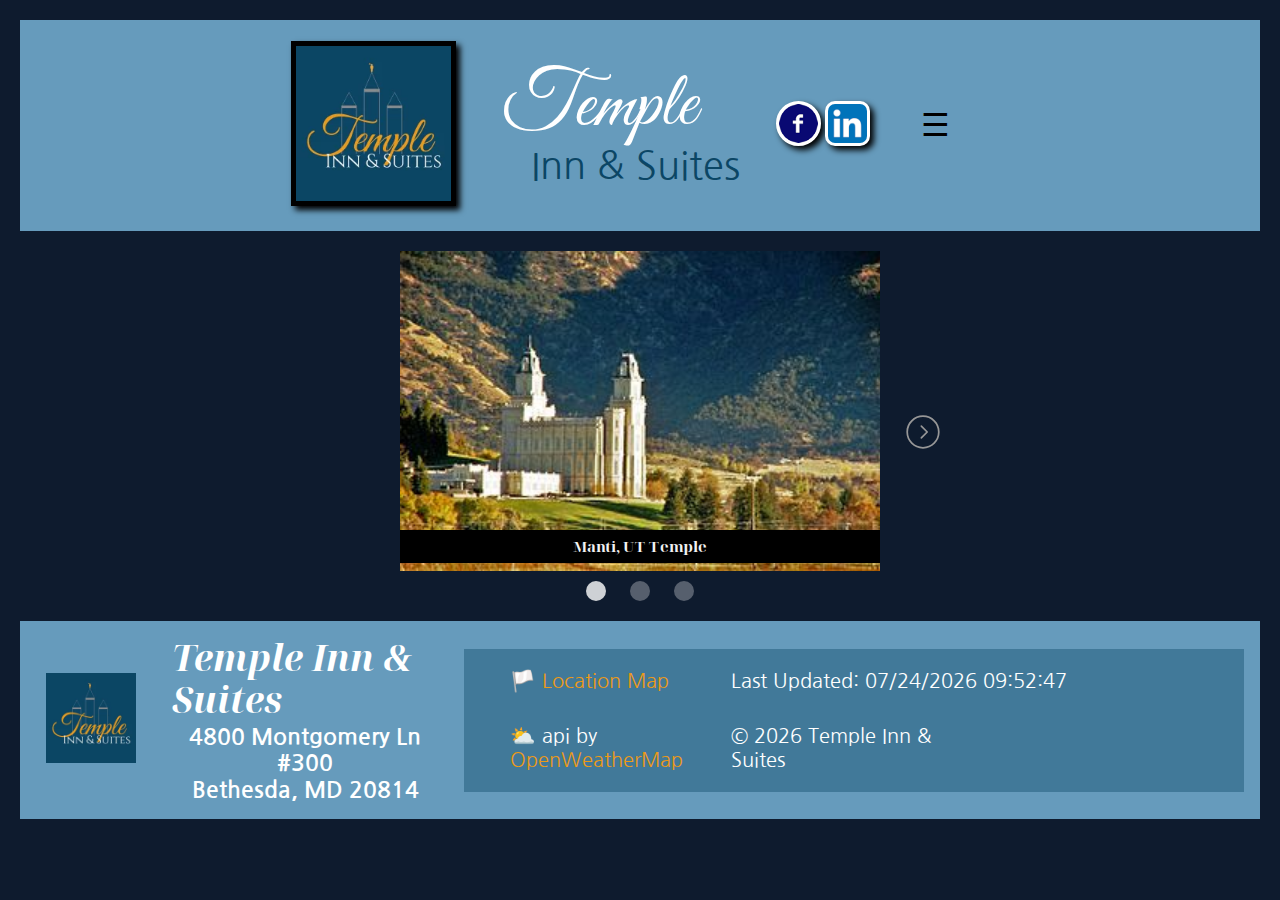
<file: temple/index.html>
<!DOCTYPE html>
<html lang="en-us">
<head>
    <meta charset="UTF-8">
    <meta http-equiv="X-UA-Compatible" content="IE=edge">
    <meta name="viewport" content="width=device-width, initial-scale=1.0">
    <link rel="stylesheet" href="css/normalize.css" />
    <link rel="stylesheet" href="css/small.css" />
    <link rel="stylesheet" href="css/medium.css" />
    <link rel="stylesheet" href="css/large.css" />
    <link rel="preconnect" href="https://fonts.googleapis.com">
    <link rel="preconnect" href="https://fonts.gstatic.com" crossorigin>
    <link href="https://fonts.googleapis.com/css2?family=Nanum+Gothic&family=Noto+Serif+Display:ital,wght@0,400;0,700;1,400;1,600&display=swap" rel="stylesheet">
    <link href="https://fonts.googleapis.com/css2?family=Great+Vibes&display=swap" rel="stylesheet">
    <link rel="icon" href="favicon.ico" type="image/x-icon" />
    <title>Temple Inn & Suites</title>
</head>
<body>
    <header>
        <section id="logo-nav">
            <a href="../temple/index.html">
              <picture id="logo">
                <img
                  src="images/temple-logo.webp"
                  alt="Temple Inn & Suites Logo"
                  width="100"
                />
              </picture>
            </a>
            <div class="title-name">
              <h1>Temple</h1>
              <p>Inn & Suites</p>
            </div>
        <div id="social-media">
          <a href="https://www.facebook.com" target="_blank" class="facebook"
            ><img src="images/facebook-logo.png" alt="facebook logo"
          /></a>
          <a href="https://www.linkedin.com" target="_blank" class="linkedin"
            ><img src="images/linkedin-logo.png" alt="linkedin logo"
          /></a>
        </div>
        <nav id="nav">
          <button id="hamburgerBtn"><span>&#9776;</span><span>&#9932;</span></button>
          <ul id="primaryNav">
            <li class="active"><a href="index.html">Home</a></li>
            <li class="active">
              <a href="temples.html">Temples</a>
            </li>
            <li class="active">
              <a href="reservations.html">Reservations</a>
            </li>
            <li class="active">
              <a href="services.html">Services</a>
            </li>
            <li class="active">
              <a href="contact.html">Contact Us</a>
            </li>
          </ul>
        </nav>
        </section>
    </header>
    <main>
      <div id="carousel-container">
        <div class="carousel">
          <button class="carousel__button carousel__button--left is-hidden">
              <img src="images/leftarrow-gray.svg" alt="Left arrow button">
          </button>
          <div class="carousel__track-container">
              <ul class="carousel__track">
                  <li class="carousel__slide current-slide">
                      <img class="carousel__image" src="images/manti.jpg" alt="Manti, Utah LDS Temple">
                      <div class="text">Manti, UT Temple</div>
                  </li>
                  <li class="carousel__slide current-slide">
                      <img class="carousel__image" src="images/draper.jpg" alt="Draper, Utah LDS Temple">
                      <div class="text">Draper, UT Temple</div>
                  </li>
                  <li class="carousel__slide current-slide">
                      <img class="carousel__image" src="images/salt-lake.jpg" alt="Salt Lake, Utah LDS Temple">
                      <div class="text">Salt Lake, UT Temple</div>
                  </li>
              </ul>
          </div>
          <button class="carousel__button carousel__button--right">
              <img src="images/rightarrow-gray.svg" alt="right arrow button">
          </button>
          <div class="carousel__nav">
              <button class="carousel__indicator current-slide"></button>
              <button class="carousel__indicator"></button>
              <button class="carousel__indicator"></button>
          </div>
        </div>
      </div>

    </main>
    <footer>
      <div id="logo-footer">
        <a href="../temple/index.html">
          <picture id="small-logo">
            <img
              src="images/temple-logo.webp"
              alt="Temple Inn & Suites Logo"
              width="100"
            />
          </picture>
        </div>
        </a>
        <div class="footer-title">
          <p class="footer-name">Temple Inn & Suites</p>
          <p class="footer-address">4800 Montgomery Ln #300</p>
          <p class="footer-address">Bethesda, MD  20814</p>
        </div>
        <div id="footer-extras">
          <p><a class="location" target="_blank" href="https://www.google.com/maps/place/4800+Montgomery+Ln+%23300,+Bethesda,+MD+20814/@38.9832559,-77.0977258,17z/data=!3m1!4b1!4m5!3m4!1s0x89b7c97b6b8f21f1:0x9a0b3cde14da0a60!8m2!3d38.9832518!4d-77.0955318">🏳️ Location Map</a></p>
          <div id="lastModified"></div>
          <p>⛅ api by <a class="api-credit" target="_blank" href="https://openweathermap.org/">OpenWeatherMap</a></p> 
          <div class="copywrite-footer">
            &copy; <span id="currentyear"></span> Temple Inn & Suites
          </div>
        </div>
    </footer>
    <script src="js/script.js"></script>
    <script src="js/slideshow.js"></script>
</body>
</html>
</file>
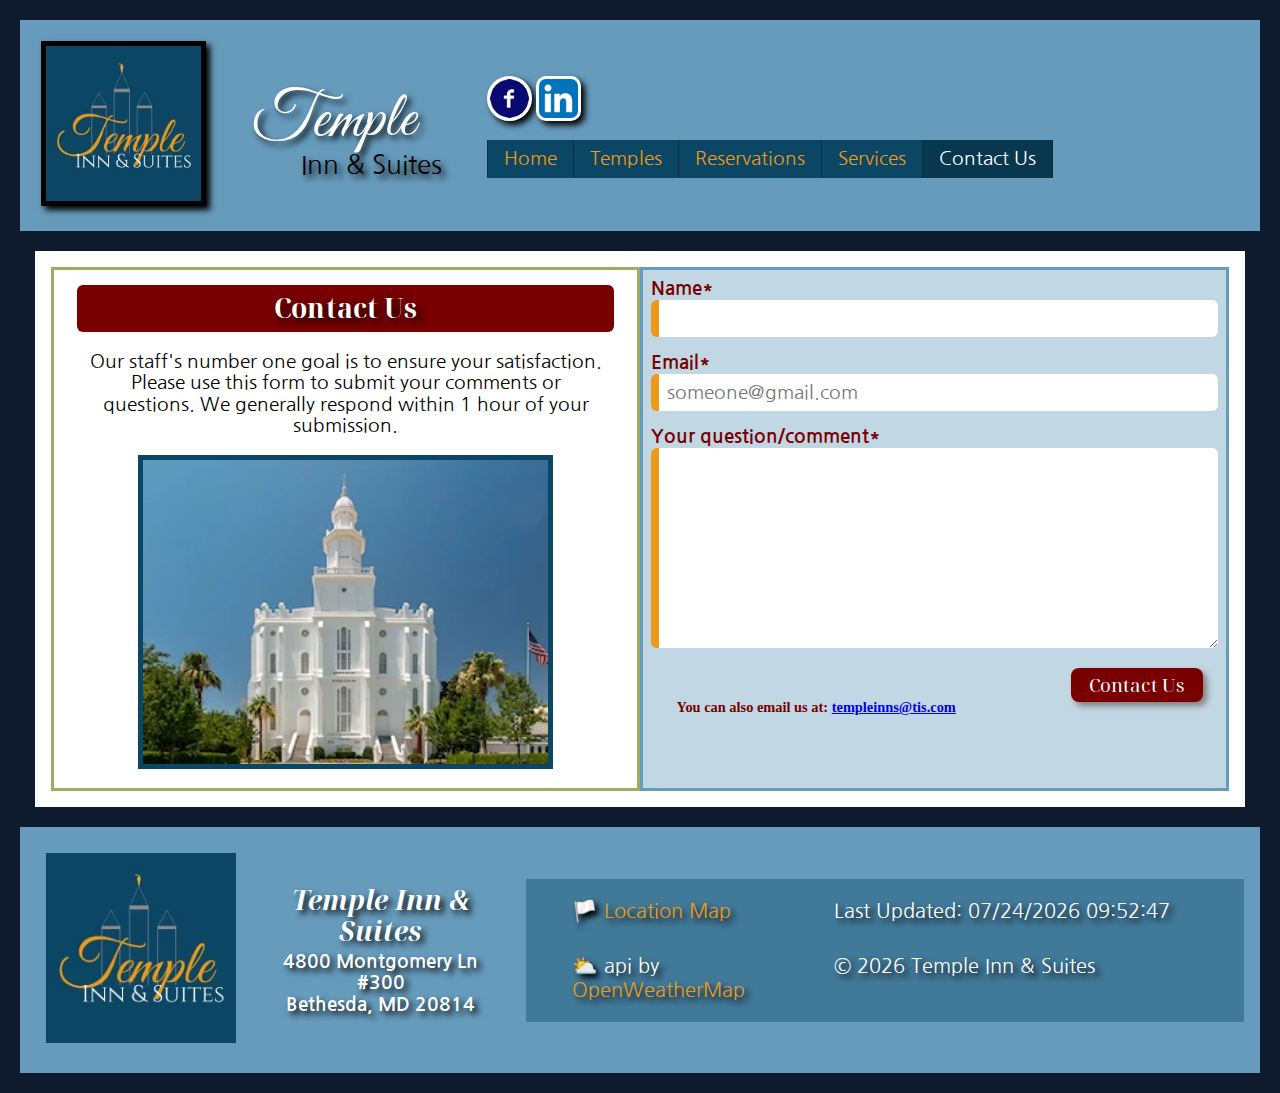
<file: contact.html>
<!DOCTYPE html>
<html lang="en-us">
  <head>
    <meta charset="UTF-8" />
    <meta http-equiv="X-UA-Compatible" content="IE=edge" />
    <meta name="viewport" content="width=device-width, initial-scale=1.0" />
    <meta name="description" content="Temple Inn & Suites is a hotel chain catering to LDS temple patrons and their families" />
    <link rel="stylesheet" href="css/normalize.css" />
    <link rel="stylesheet" href="css/small.css" />
    <link rel="stylesheet" href="css/medium.css" />
    <link rel="stylesheet" href="css/large.css" />
    <link rel="preconnect" href="https://fonts.googleapis.com" />
    <link rel="preconnect" href="https://fonts.gstatic.com" crossorigin />
    <link
      href="https://fonts.googleapis.com/css2?family=Nanum+Gothic&family=Noto+Serif+Display:ital,wght@0,400;0,700;1,400;1,600&display=swap"
      rel="stylesheet"
    />
    <link
      href="https://fonts.googleapis.com/css2?family=Great+Vibes&display=swap"
      rel="stylesheet"
    />
    <link rel="icon" href="favicon.ico" type="image/x-icon" />
    <title>Contact Us Temple Inn & Suites</title>
  </head>
  <body>
    <header>
      <section id="logo-nav">
        <a href="index.html">
          <picture id="logo">
            <img
              src="images/temple-logo.webp"
              alt="Temple Inn & Suites Logo"
              width="100"
            />
          </picture>
        </a>
        <div class="title-name">
          <h1>Temple</h1>
          <h2>Inn & Suites</h2>
        </div>
        <div id="social-nav">
          <div id="social-media">
            <a href="https://www.facebook.com" target="_blank" class="facebook"
              ><img src="images/facebook-logo.png" alt="facebook logo"
            /></a>
            <a href="https://www.linkedin.com" target="_blank" class="linkedin"
              ><img src="images/linkedin-logo.png" alt="linkedin logo"
            /></a>
          </div>
          <nav id="nav">
            <button id="hamburgerBtn">
              <span>&#9776;</span><span>&#9932;</span>
            </button>
            <ul id="primaryNav">
              <li class="active"><a href="index.html">Home</a></li>
              <li class="active">
                <a href="temples.html">Temples</a>
              </li>
              <li class="active">
                <a href="reservations.html">Reservations</a>
              </li>
              <li class="active">
                <a href="services.html">Services</a>
              </li>
              <li class="active">
                <a href="contact.html">Contact Us</a>
              </li>
            </ul>
          </nav>
        </div>
      </section>
    </header>
    <main>
      <div class="contact-grid">
        <div class="help-grid">
          <h2 class="help-headline">
            Contact Us
          </h2>
          <p class="help-paragraph">
            Our staff's number one goal is to ensure your satisfaction.  Please use this form to submit your 
            comments or questions.  We generally respond within 1 hour of your submission.
          </p>
          <div class="help-image">
            <img
              src="images/stgeorge-small.webp"
              alt="Pinnacle Chamber Logo" 
              loading="lazy" 
            />
          </div>
        </div>
        <form class="name-form" action="thankyou.html" method="GET">
          <label class="cont-sbmt">Name*
            <input
              type="text"
              name="name"
              id="contact-name"
              required
            />
          </label>
          <label class="cont-sbmt">Email*
            <input
              id="contact-email"
              type="email"
              name="email"
              placeholder="someone@gmail.com"
              required
            />
          </label>
          <label class="cont-sbmt">
            Your question/comment*
            <textarea
              id="contact-question"
              name="question"
              required
            ></textarea>
          </label>
          <div id="contact-submit">
            <button type="submit" name="submit">
              Contact Us
            </button>
          </div>
          <div class="tis-email">
            <p>
              You can also email us at: 
              <a href= "templeinns@tis.com">templeinns@tis.com</a>
            </p>
          </div>
        </form>
      </div>
    </main>
    <footer>
      <div id="logo-footer">
        <a href="index.html">
          <picture id="small-logo">
            <img
              src="images/temple-logo.webp"
              alt="Temple Inn & Suites Logo"
              width="100"
            />
          </picture>
        </a>
      </div>
      <div class="footer-title">
        <p class="footer-name">Temple Inn & Suites</p>
        <p class="footer-address">4800 Montgomery Ln #300</p>
        <p class="footer-address">Bethesda, MD 20814</p>
      </div>
      <div id="footer-extras">
        <p>
          <a
            class="location"
            target="_blank"
            href="https://www.google.com/maps/place/4800+Montgomery+Ln+%23300,+Bethesda,+MD+20814/@38.9832559,-77.0977258,17z/data=!3m1!4b1!4m5!3m4!1s0x89b7c97b6b8f21f1:0x9a0b3cde14da0a60!8m2!3d38.9832518!4d-77.0955318"
            >🏳️ Location Map</a
          >
        </p>
        <div id="lastModified"></div>
        <p>
          ⛅ api by
          <a
            class="api-credit"
            target="_blank"
            href="https://openweathermap.org/"
            >OpenWeatherMap</a
          >
        </p>
        <div class="copywrite-footer">
          &copy; <span id="currentyear"></span> Temple Inn & Suites
        </div>
      </div>
    </footer>
    <script src="js/script.js"></script>
  </body>
</html>
</file>
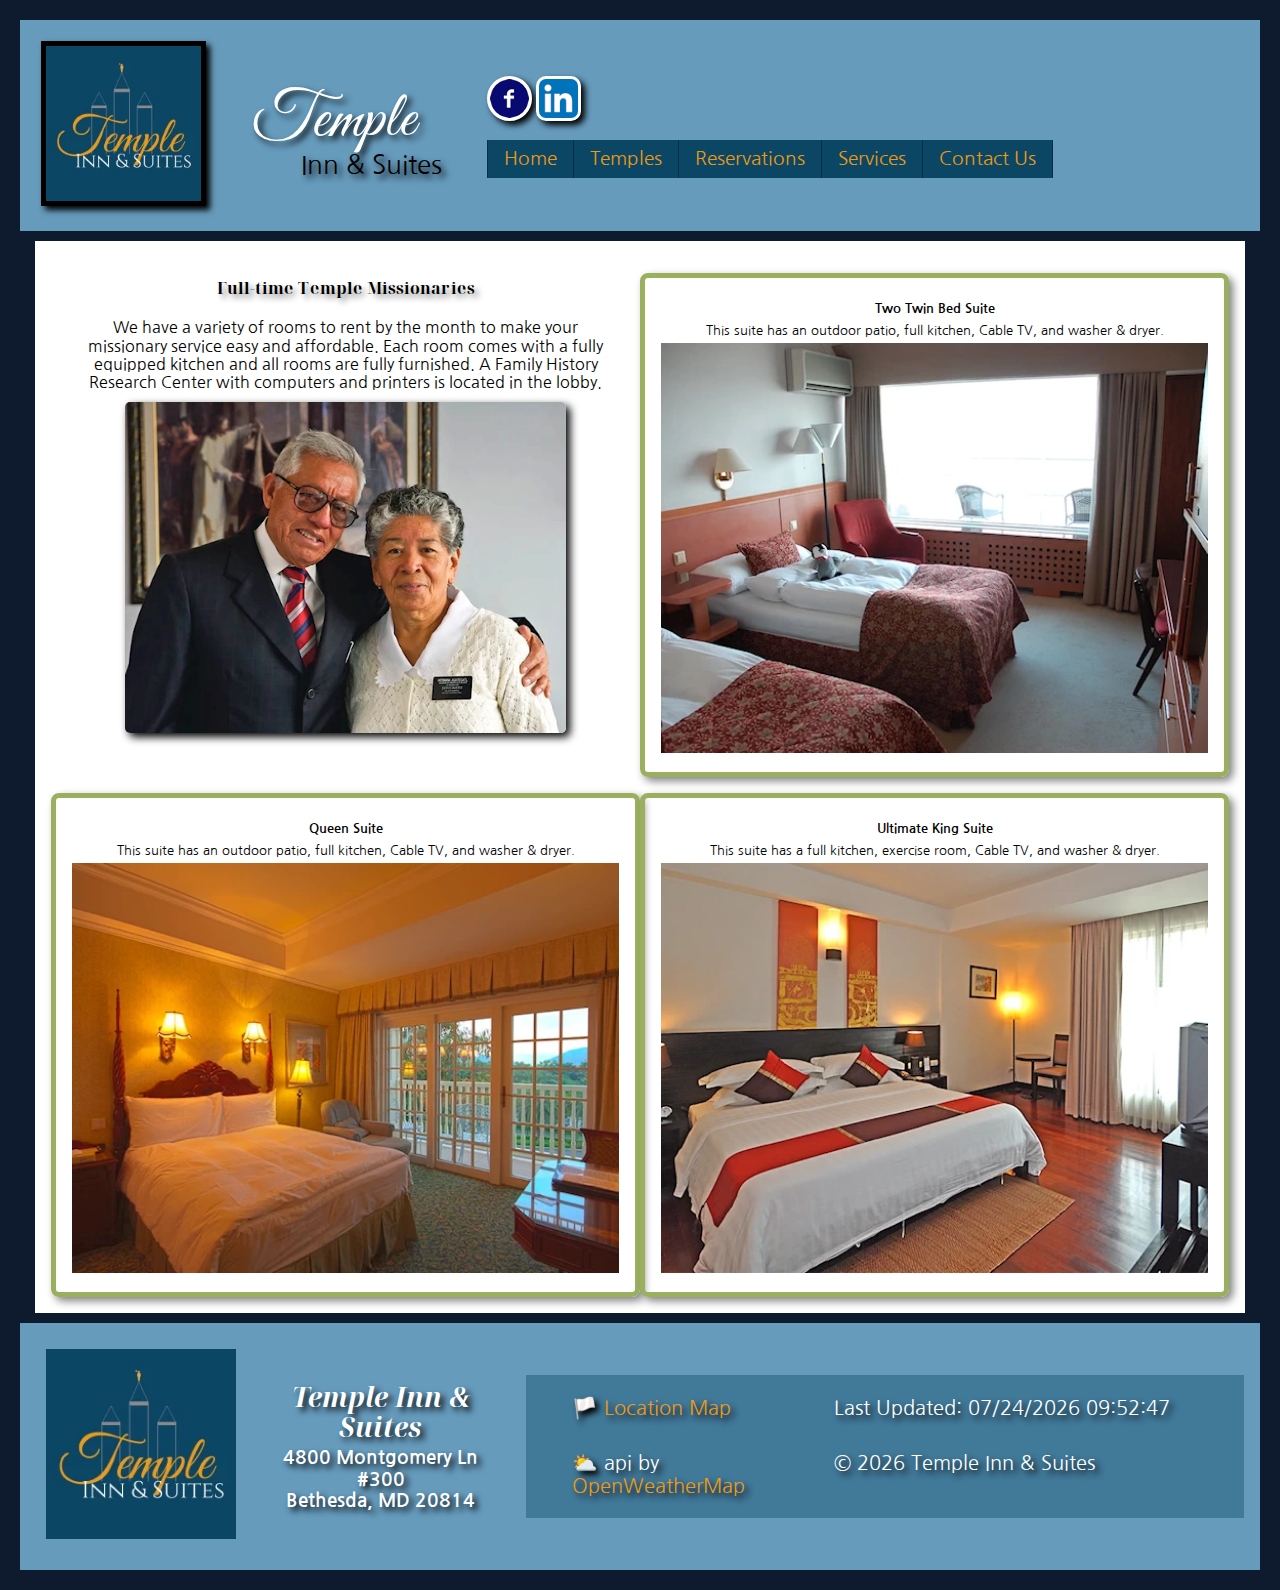
<file: missionary.html>
<!DOCTYPE html>
<html lang="en-us">
  <head>
    <meta charset="UTF-8" />
    <meta http-equiv="X-UA-Compatible" content="IE=edge" />
    <meta name="viewport" content="width=device-width, initial-scale=1.0" />
    <meta name="description" content="Temple Inn & Suites is a hotel chain catering to LDS temple patrons and their families" />
    <link rel="stylesheet" href="css/normalize.css" />
    <link rel="stylesheet" href="css/small.css" />
    <link rel="stylesheet" href="css/medium.css" />
    <link rel="stylesheet" href="css/large.css" />
    <link rel="preconnect" href="https://fonts.googleapis.com" />
    <link rel="preconnect" href="https://fonts.gstatic.com" crossorigin />
    <link
      href="https://fonts.googleapis.com/css2?family=Nanum+Gothic&family=Noto+Serif+Display:ital,wght@0,400;0,700;1,400;1,600&display=swap"
      rel="stylesheet"
    />
    <link
      href="https://fonts.googleapis.com/css2?family=Great+Vibes&display=swap"
      rel="stylesheet"
    />
    <link rel="icon" href="favicon.ico" type="image/x-icon" />
    <title>Missionaries Temple Inn & Suites</title>
  </head>
  <body>
    <header>
      <section id="logo-nav">
        <a href="index.html">
          <picture id="logo">
            <img
              src="images/temple-logo.webp"
              alt="Temple Inn & Suites Logo"
              width="100"
            />
          </picture>
        </a>
        <div class="title-name">
          <h1>Temple</h1>
          <h2>Inn & Suites</h2>
        </div>
        <div id="social-nav">
          <div id="social-media">
            <a href="https://www.facebook.com" target="_blank" class="facebook"
              ><img src="images/facebook-logo.png" alt="facebook logo"
            /></a>
            <a href="https://www.linkedin.com" target="_blank" class="linkedin"
              ><img src="images/linkedin-logo.png" alt="linkedin logo"
            /></a>
          </div>
          <nav id="nav">
            <button id="hamburgerBtn">
              <span>&#9776;</span><span>&#9932;</span>
            </button>
            <ul id="primaryNav">
              <li class="active"><a href="index.html">Home</a></li>
              <li class="active">
                <a href="temples.html">Temples</a>
              </li>
              <li class="active">
                <a href="reservations.html">Reservations</a>
              </li>
              <li class="active">
                <a href="services.html">Services</a>
              </li>
              <li class="active">
                <a href="contact.html">Contact Us</a>
              </li>
            </ul>
          </nav>
        </div>
      </section>
    </header>
    <main>
      <div id="missionary-main">
        <div id="missionary-title">
          <h4>Full-time Temple Missionaries</h4>
          <p>We have a variety of rooms to rent by the month to make your missionary 
            service easy and affordable.  Each room comes with a fully equipped kitchen
            and all rooms are fully furnished. A Family History Research Center with 
            computers and printers is located in the lobby.</p>
          <img src="images/senior-couple.webp" alt="Senior Missionary Couple" hidden>
        </div>
          <section class="suites">
            <h5>Two Twin Bed Suite</h5>
            <p>This suite has an outdoor patio, full kitchen, Cable TV, and washer & dryer.</p>
            <img src="images/twin.webp" alt="Suite room with two separate twin beds.">
          </section>
          <section class="suites">
            <h5>Queen Suite</h5>
            <p>This suite has an outdoor patio, full kitchen, Cable TV, and washer & dryer.</p>
            <img src="images/queen.webp" alt="Suite room with queen bed.">
          </section>
          <section class="suites">
            <h5>Ultimate King Suite</h5>
            <p>This suite has a full kitchen, exercise room, Cable TV, and washer & dryer.</p>
            <img src="images/king.webp" alt="Suite room with king bed.">
          </section>
        
      </div>
    </main>
    <footer>
      <div id="logo-footer">
        <a href="index.html">
          <picture id="small-logo">
            <img
              src="images/temple-logo.webp"
              alt="Temple Inn & Suites Logo"
              width="100"
            />
          </picture>
        </a>
      </div>
      <div class="footer-title">
        <p class="footer-name">Temple Inn & Suites</p>
        <p class="footer-address">4800 Montgomery Ln #300</p>
        <p class="footer-address">Bethesda, MD 20814</p>
      </div>
      <div id="footer-extras">
        <p>
          <a
            class="location"
            target="_blank"
            href="https://www.google.com/maps/place/4800+Montgomery+Ln+%23300,+Bethesda,+MD+20814/@38.9832559,-77.0977258,17z/data=!3m1!4b1!4m5!3m4!1s0x89b7c97b6b8f21f1:0x9a0b3cde14da0a60!8m2!3d38.9832518!4d-77.0955318"
            >🏳️ Location Map</a
          >
        </p>
        <div id="lastModified"></div>
        <p>
          ⛅ api by
          <a
            class="api-credit"
            target="_blank"
            href="https://openweathermap.org/"
            >OpenWeatherMap</a
          >
        </p>
        <div class="copywrite-footer">
          &copy; <span id="currentyear"></span> Temple Inn & Suites
        </div>
      </div>
    </footer>
    <script src="js/script.js"></script>
  </body>
</html>
</file>
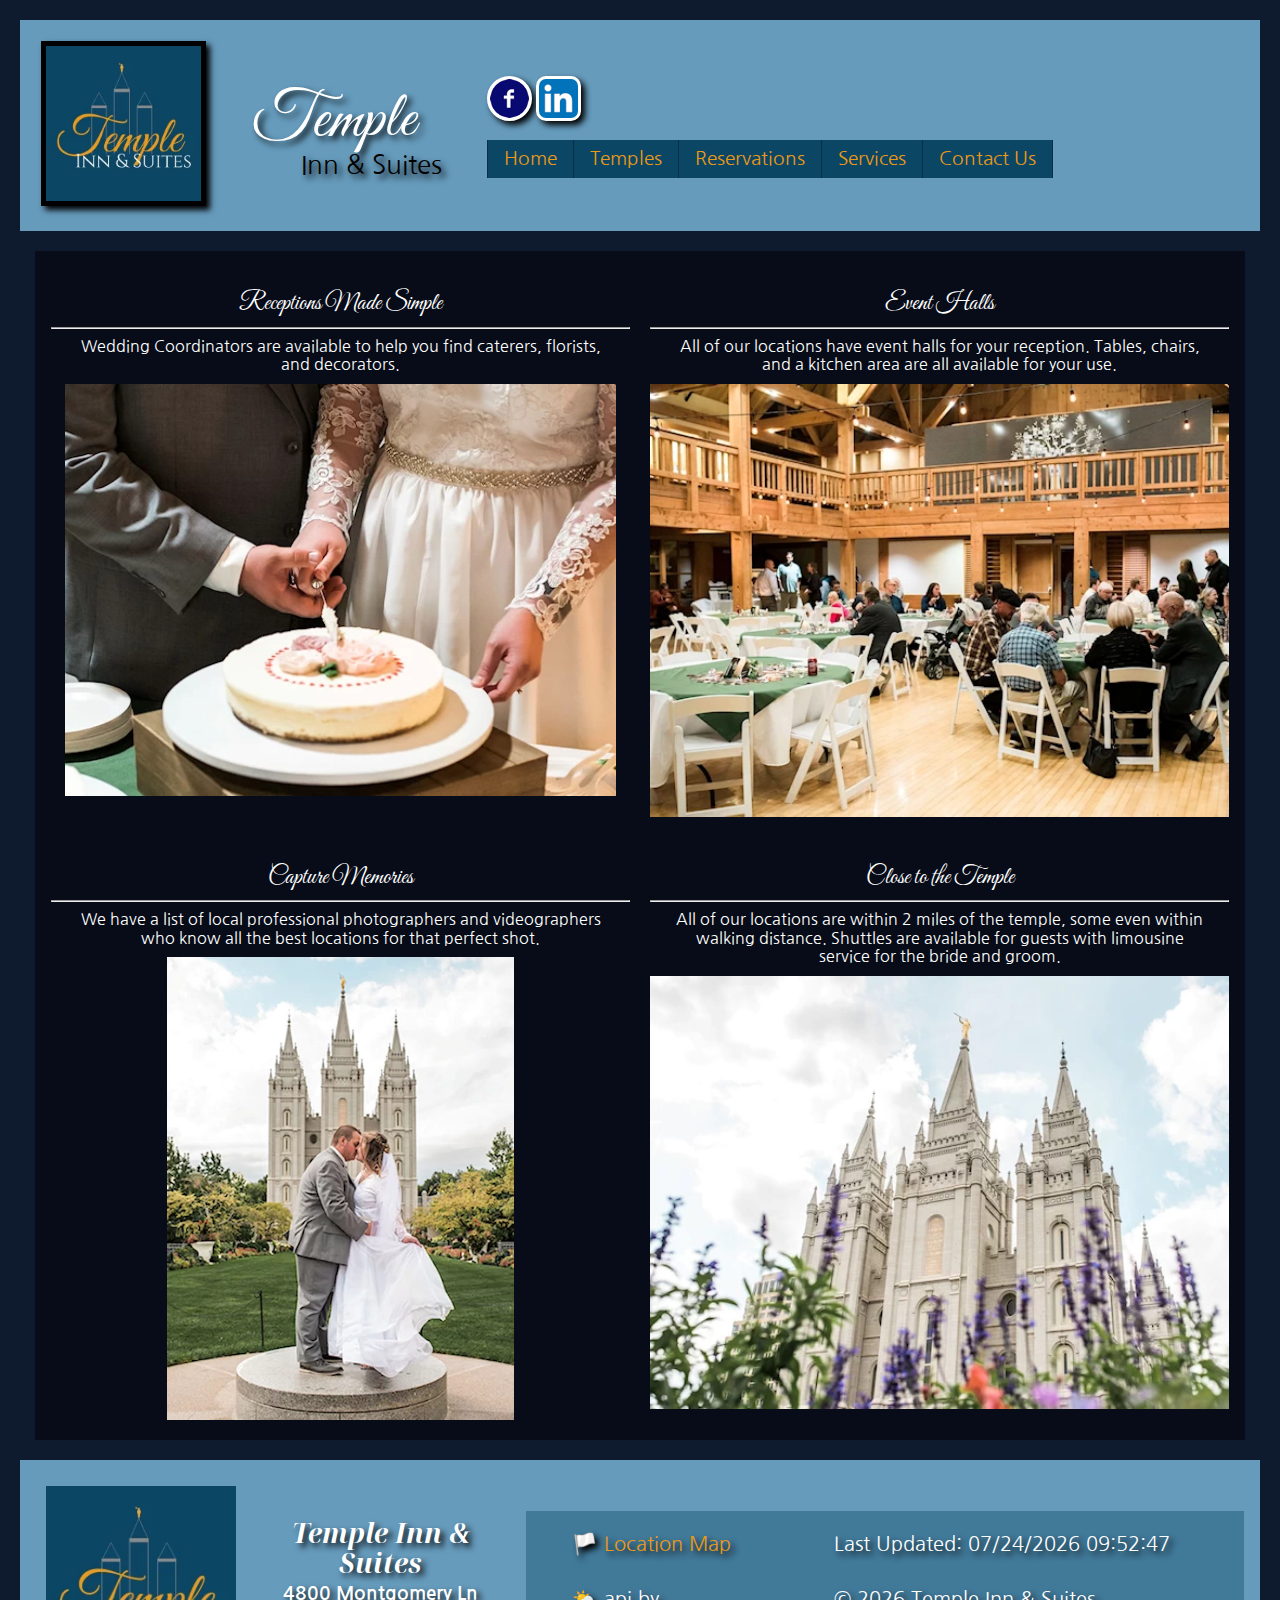
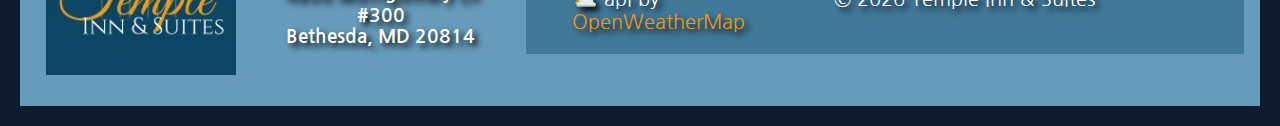
<file: reception.html>
<!DOCTYPE html>
<html lang="en-us">
  <head>
    <meta charset="UTF-8" />
    <meta http-equiv="X-UA-Compatible" content="IE=edge" />
    <meta name="viewport" content="width=device-width, initial-scale=1.0" />
    <meta name="description" content="Temple Inn & Suites is a hotel chain catering to LDS temple patrons and their families" />
    <link rel="stylesheet" href="css/normalize.css" />
    <link rel="stylesheet" href="css/small.css" />
    <link rel="stylesheet" href="css/medium.css" />
    <link rel="stylesheet" href="css/large.css" />
    <link rel="preconnect" href="https://fonts.googleapis.com" />
    <link rel="preconnect" href="https://fonts.gstatic.com" crossorigin />
    <link
      href="https://fonts.googleapis.com/css2?family=Nanum+Gothic&family=Noto+Serif+Display:ital,wght@0,400;0,700;1,400;1,600&display=swap"
      rel="stylesheet"
    />
    <link
      href="https://fonts.googleapis.com/css2?family=Great+Vibes&display=swap"
      rel="stylesheet"
    />
    <link rel="icon" href="favicon.ico" type="image/x-icon" />
    <title>Receptions Temple Inn & Suites</title>
  </head>
  <body>
    <header>
      <section id="logo-nav">
        <a href="index.html">
          <picture id="logo">
            <img
              src="images/temple-logo.webp"
              alt="Temple Inn & Suites Logo"
              width="100"
            />
          </picture>
        </a>
        <div class="title-name">
          <h1>Temple</h1>
          <h2>Inn & Suites</h2>
        </div>
        <div id="social-nav">
          <div id="social-media">
            <a href="https://www.facebook.com" target="_blank" class="facebook"
              ><img src="images/facebook-logo.png" alt="facebook logo"
            /></a>
            <a href="https://www.linkedin.com" target="_blank" class="linkedin"
              ><img src="images/linkedin-logo.png" alt="linkedin logo"
            /></a>
          </div>
          <nav id="nav">
            <button id="hamburgerBtn">
              <span>&#9776;</span><span>&#9932;</span>
            </button>
            <ul id="primaryNav">
              <li class="active"><a href="index.html">Home</a></li>
              <li class="active">
                <a href="temples.html">Temples</a>
              </li>
              <li class="active">
                <a href="reservations.html">Reservations</a>
              </li>
              <li class="active">
                <a href="services.html">Services</a>
              </li>
              <li class="active">
                <a href="contact.html">Contact Us</a>
              </li>
            </ul>
          </nav>
        </div>
      </section>
    </header>
    <main>
        <div id="recep-main">
          <div id="gallery">
            <section id="cake">
              <h3>Receptions Made Simple</h3>
              <hr>
              <p>Wedding Coordinators are available to help you find caterers, florists,
                and decorators.</p>
                <img
                  src="images/cake-large.webp"
                  alt="Couple cutting wedding cake"
                />
              <!-- <picture>
                <source
                  srcset="images/cake-medium.webp"
                  media="(min-width: 512px) and (max-width: 1023px)"
                />
                <source
                  srcset="images/cake-large.webp"
                  media="(min-width: 1024px)"
                />
                <img
                  
                  src="images/cake-small.webp"
                  alt="Couple cutting wedding cake"
                />
              </picture> -->
            </section>
            <section id="hall">
              <h3>Event Halls</h3>
              <hr>
              <p>All of our locations have event halls for your reception.  Tables, chairs,
                and a kitchen area are all available for your use.</p>
              <img
                src="images/hall-large.webp"
                alt="A large reception hall with wedding guests"
              />
                <!-- <picture>
                <source
                  srcset="images/hall-medium.webp"
                  media="(min-width: 512px) and (max-width: 1023px)"
                />
                <source
                  srcset="images/hall-large.webp"
                  media="(min-width: 1024px)"
                />
                <img
                  src="images/hall-small.webp"
                  alt="A large reception hall with wedding guests"
                />
              </picture> -->
            </section>
            <section id="couple">
              <h3>Capture Memories</h3>
              <hr>
              <p>We have a list of local professional photographers and videographers
                who know all the best locations for that perfect shot.</p>
              <img
                src="images/coupleslc-large.webp"
                alt="Newly-married couple in front of the Salt Lake Temple"
              />
                <!-- <picture>
                  <source
                    srcset="images/coupleslc-medium.webp"
                    media="(min-width: 512px) and (max-width: 1023px)"
                  />
                  <source
                    srcset="images/coupleslc-large.webp"
                    media="(min-width: 1024px)"
                  />
                  <img
                    src="images/coupleslc-small.webp"
                    alt="Newly-married couple in front of the Salt Lake Temple"
                  />
                </picture> -->
            </section>
            <section id="temple">
              <h3>Close to the Temple</h3>
              <hr>
              <p>All of our locations are within 2 miles of the temple, some even within 
                walking distance. Shuttles are available for guests with limousine service 
                for the bride and groom.</p>
              <img
                src="images/slc-large.webp"
                alt="Salt Lake Temple with flowers in foreground"
              />
                <!-- <picture>
                <source
                  srcset="images/slc-medium.webp"
                  media="(min-width: 512px) and (max-width: 1023px)"
                />
                <source
                  srcset="images/slc-large.webp"
                  media="(min-width: 1024px)"
                />
                <img
                  src="images/slc-small.webp"
                  alt="Salt Lake Temple with flowers in foreground"
                />
              </picture> -->
            </section>
          </div>
        </div>
    </main>
    <footer>
      <div id="logo-footer">
        <a href="index.html">
          <picture id="small-logo">
            <img
              src="images/temple-logo.webp"
              alt="Temple Inn & Suites Logo"
              width="100"
            />
          </picture>
        </a>
      </div>
      <div class="footer-title">
        <p class="footer-name">Temple Inn & Suites</p>
        <p class="footer-address">4800 Montgomery Ln #300</p>
        <p class="footer-address">Bethesda, MD 20814</p>
      </div>
      <div id="footer-extras">
        <p>
          <a
            class="location"
            target="_blank"
            href="https://www.google.com/maps/place/4800+Montgomery+Ln+%23300,+Bethesda,+MD+20814/@38.9832559,-77.0977258,17z/data=!3m1!4b1!4m5!3m4!1s0x89b7c97b6b8f21f1:0x9a0b3cde14da0a60!8m2!3d38.9832518!4d-77.0955318"
            >🏳️ Location Map</a
          >
        </p>
        <div id="lastModified"></div>
        <p>
          ⛅ api by
          <a
            class="api-credit"
            target="_blank"
            href="https://openweathermap.org/"
            >OpenWeatherMap</a
          >
        </p>
        <div class="copywrite-footer">
          &copy; <span id="currentyear"></span> Temple Inn & Suites
        </div>
      </div>
    </footer>
    <script src="js/script.js"></script>
  </body>
</html>
</file>
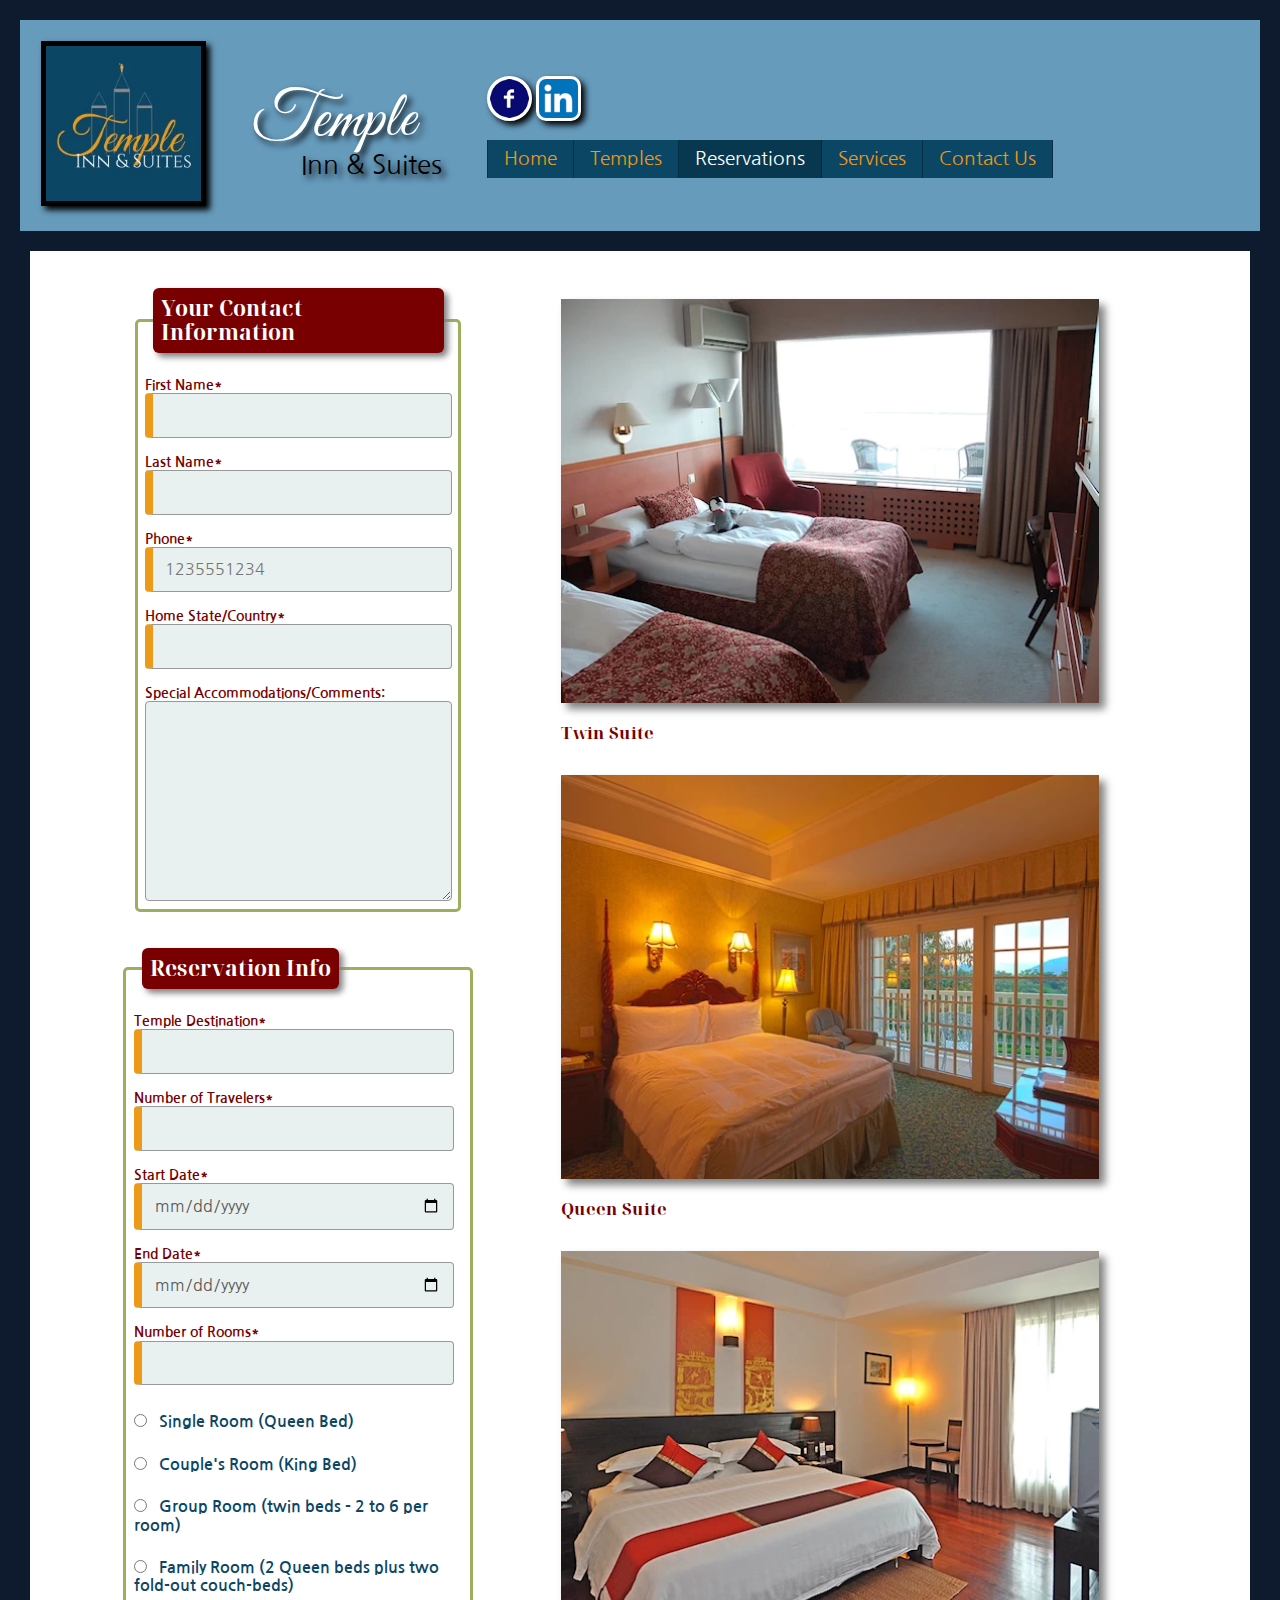
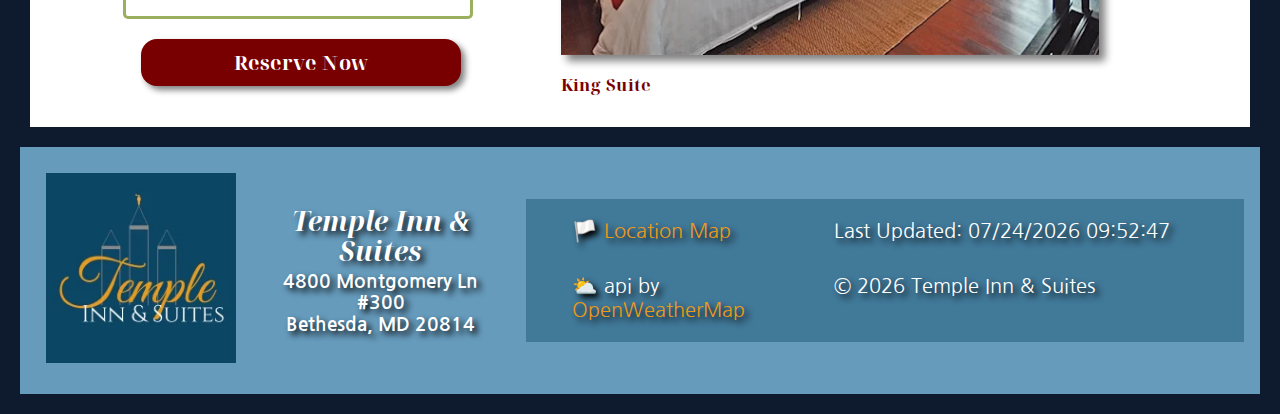
<file: reservations.html>
<!DOCTYPE html>
<html lang="en-us">
  <head>
    <meta charset="UTF-8" />
    <meta http-equiv="X-UA-Compatible" content="IE=edge" />
    <meta name="viewport" content="width=device-width, initial-scale=1.0" />
    <meta name="description" content="Temple Inn & Suites is a hotel chain catering to LDS temple patrons and their families" />
    <link rel="stylesheet" href="css/normalize.css" />
    <link rel="stylesheet" href="css/small.css" />
    <link rel="stylesheet" href="css/medium.css" />
    <link rel="stylesheet" href="css/large.css" />
    <link rel="preconnect" href="https://fonts.googleapis.com" />
    <link rel="preconnect" href="https://fonts.gstatic.com" crossorigin />
    <link
      href="https://fonts.googleapis.com/css2?family=Nanum+Gothic&family=Noto+Serif+Display:ital,wght@0,400;0,700;1,400;1,600&display=swap"
      rel="stylesheet"
    />
    <link
      href="https://fonts.googleapis.com/css2?family=Great+Vibes&display=swap"
      rel="stylesheet"
    />
    <link rel="icon" href="favicon.ico" type="image/x-icon" />
    <title>Reservations Temple Inn & Suites</title>
  </head>
  <body>
    <header>
      <section id="logo-nav">
        <a href="index.html">
          <picture id="logo">
            <img
              src="images/temple-logo.webp"
              alt="Temple Inn & Suites Logo"
              width="100"
            />
          </picture>
        </a>
        <div class="title-name">
          <h1>Temple</h1>
          <h2>Inn & Suites</h2>
        </div>
        <div id="social-nav">
          <div id="social-media">
            <a href="https://www.facebook.com" target="_blank" class="facebook"
              ><img src="images/facebook-logo.png" alt="facebook logo"
            /></a>
            <a href="https://www.linkedin.com" target="_blank" class="linkedin"
              ><img src="images/linkedin-logo.png" alt="linkedin logo"
            /></a>
          </div>
          <nav id="nav">
            <button id="hamburgerBtn">
              <span>&#9776;</span><span>&#9932;</span>
            </button>
            <ul id="primaryNav">
              <li class="active"><a href="index.html">Home</a></li>
              <li class="active">
                <a href="temples.html">Temples</a>
              </li>
              <li class="active">
                <a href="reservations.html">Reservations</a>
              </li>
              <li class="active">
                <a href="services.html">Services</a>
              </li>
              <li class="active">
                <a href="contact.html">Contact Us</a>
              </li>
            </ul>
          </nav>
        </div>
      </section>
    </header>
    <main>
      <form method="get" action="thankyou.html">
        <div id="reserve-main">
          <div id="prim-contact">
            <fieldset>
              <legend>Your Contact Information</legend>
              <label class="top"
                >First Name*<input type="text" name="fname" required
              /></label>
              <label class="top"
                >Last Name*<input type="text" name="lname" required
              /></label>
              <label class="top"
                >Phone*<input
                  type="tel"
                  name="phone"
                  placeholder="1235551234"
                  required
              /></label>
              <label class="top">
                Home State/Country* <input type="text" name="state" required/>
              </label>
              <label class="top"
                >Special Accommodations/Comments:
                <textarea
                  name="special"
                  id="description"
                  cols="30"
                  rows="10"
                ></textarea>
              </label>
            </fieldset>
          </div>
          <div id="reserve-info">
            <fieldset>
              <legend>Reservation Info</legend>
              <label class="top">
                Temple Destination*
                <input type="text" name="temple" required/>
              </label>
              <label class="top">
                Number of Travelers*
                <input type="number" name="occupants" required/>
              </label>
              <label class="top">
                Start Date*
                <input type="date" name="date-start" required>
              </label>
              <label class="top">
                End Date*
                <input type="date" name="date-end" required>
              </label>
              <label class="top">
                Number of Rooms*
                <input type="number" name="rooms" required/>
              </label>
              <div id="room-type">
                <label class="sbs">
                  <input type="radio" name="type-room" value="single"/>
                  <span>Single Room (Queen Bed)</span>
                </label>
                <label class="sbs">
                  <input type="radio" name="type-room" value="couples"/>
                  <span>Couple's Room (King Bed)</span>
                </label>
                <label class="sbs">
                  <input type="radio" name="type-room" value="group"/>
                  <span>Group Room (twin beds - 2 to 6 per room)</span>
                </label>
                <label class="sbs">
                  <input type="radio" name="type-room" value="family"/>
                  <span>Family Room (2 Queen beds plus two fold-out couch-beds)</span>
                </label>
              </div>
            </fieldset>
            <input type="submit" value="Reserve Now" class="submitBtn" />
          </div>
          <div id="room-opts" hidden>
            <div class="room-pics">
              <img src="images/twin.webp" alt="Two twin beds in a room">
              <h3>Twin Suite</h3>
            </div>
            <div class="room-pics">
              <img src="images/queen.webp" alt="Queen bed in a room">
              <h3>Queen Suite</h3>
            </div>
            <div class="room-pics">
              <img src="images/king.webp" alt="King bed in a room">
              <h3>King Suite</h3>
            </div>
          </div>
        </div>
        
      </form>
    </main>
    <footer>
      <div id="logo-footer">
        <a href="index.html">
          <picture id="small-logo">
            <img
              src="images/temple-logo.webp"
              alt="Temple Inn & Suites Logo"
              width="100"
            />
          </picture>
        </a>
      </div>
      <div class="footer-title">
        <p class="footer-name">Temple Inn & Suites</p>
        <p class="footer-address">4800 Montgomery Ln #300</p>
        <p class="footer-address">Bethesda, MD 20814</p>
      </div>
      <div id="footer-extras">
        <p>
          <a
            class="location"
            target="_blank"
            href="https://www.google.com/maps/place/4800+Montgomery+Ln+%23300,+Bethesda,+MD+20814/@38.9832559,-77.0977258,17z/data=!3m1!4b1!4m5!3m4!1s0x89b7c97b6b8f21f1:0x9a0b3cde14da0a60!8m2!3d38.9832518!4d-77.0955318"
            >🏳️ Location Map</a
          >
        </p>
        <div id="lastModified"></div>
        <p>
          ⛅ api by
          <a
            class="api-credit"
            target="_blank"
            href="https://openweathermap.org/"
            >OpenWeatherMap</a
          >
        </p>
        <div class="copywrite-footer">
          &copy; <span id="currentyear"></span> Temple Inn & Suites
        </div>
      </div>
    </footer>
    <script src="js/script.js"></script>
  </body>
</html>
</file>
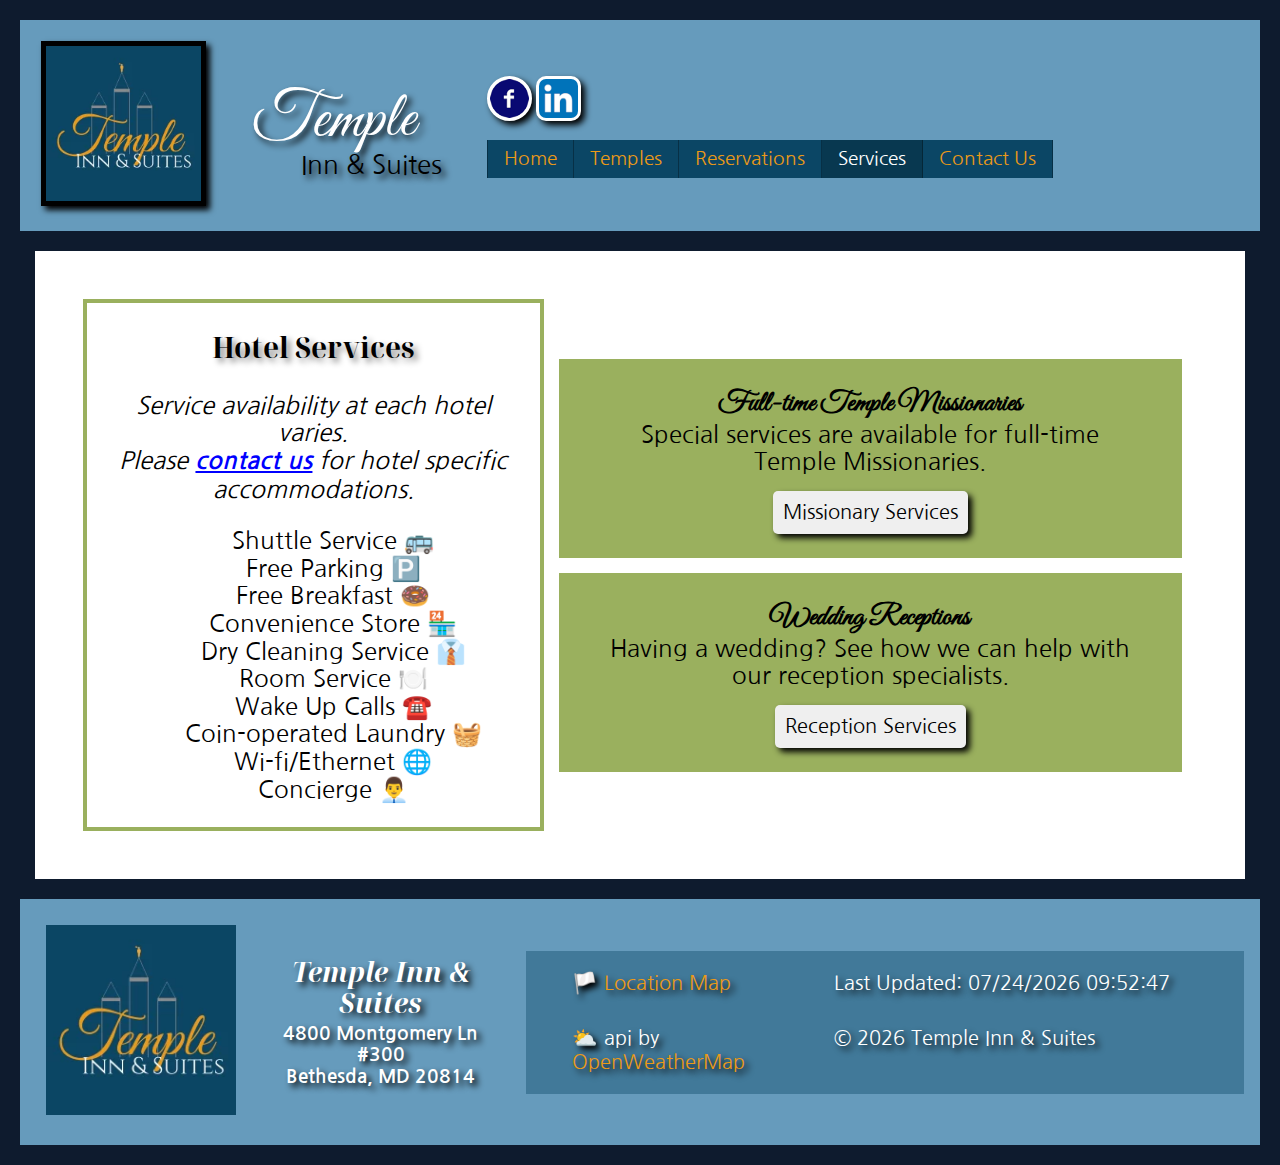
<file: services.html>
<!DOCTYPE html>
<html lang="en-us">
<head>
    <meta charset="UTF-8">
    <meta http-equiv="X-UA-Compatible" content="IE=edge">
    <meta name="viewport" content="width=device-width, initial-scale=1.0">
    <meta name="description" content="Temple Inn & Suites is a hotel chain catering to LDS temple patrons and their families" />
    <link rel="stylesheet" href="css/normalize.css" />
    <link rel="stylesheet" href="css/small.css" />
    <link rel="stylesheet" href="css/medium.css" />
    <link rel="stylesheet" href="css/large.css" />
    <link rel="preconnect" href="https://fonts.googleapis.com">
    <link rel="preconnect" href="https://fonts.gstatic.com" crossorigin>
    <link href="https://fonts.googleapis.com/css2?family=Nanum+Gothic&family=Noto+Serif+Display:ital,wght@0,400;0,700;1,400;1,600&display=swap" rel="stylesheet">
    <link href="https://fonts.googleapis.com/css2?family=Great+Vibes&display=swap" rel="stylesheet">
    <link rel="icon" href="favicon.ico" type="image/x-icon" />
    <title>Services Temple Inn & Suites</title>
</head>
<body>
  <header>
    <section id="logo-nav">
      <a href="index.html">
        <picture id="logo">
          <img
            src="images/temple-logo.webp"
            alt="Temple Inn & Suites Logo"
            width="100"
          />
        </picture>
      </a>
      <div class="title-name">
        <h1>Temple</h1>
        <h2>Inn & Suites</h2>
      </div>
      <div id="social-nav">
        <div id="social-media">
          <a href="https://www.facebook.com" target="_blank" class="facebook"
            ><img src="images/facebook-logo.png" alt="facebook logo"
          /></a>
          <a href="https://www.linkedin.com" target="_blank" class="linkedin"
            ><img src="images/linkedin-logo.png" alt="linkedin logo"
          /></a>
        </div>
        <nav id="nav">
          <button id="hamburgerBtn"><span>&#9776;</span><span>&#9932;</span></button>
          <ul id="primaryNav">
            <li class="active"><a href="index.html">Home</a></li>
            <li class="active">
              <a href="temples.html">Temples</a>
            </li>
            <li class="active">
              <a href="reservations.html">Reservations</a>
            </li>
            <li class="active">
              <a href="services.html">Services</a>
            </li>
            <li class="active">
              <a href="contact.html">Contact Us</a>
            </li>
          </ul>
        </nav>
      </div>
    </section>
  </header>
    <main>
      <div id="services-main">
        <div id="services">
          <h3>Hotel Services</h3>
          <p>Service availability at each hotel varies.</p>
          <p>Please <a href="contact.html">contact us</a> for hotel specific accommodations.</p>
          <ul>
            <li>Shuttle Service 🚌</li>
            <li>Free Parking 🅿️</li>
            <li>Free Breakfast 🍩</li>
            <li>Convenience Store 🏪</li>
            <li>Dry Cleaning Service 👔</li>
            <li>Room Service 🍽️</li>
            <li>Wake Up Calls ☎️</li>
            <li>Coin-operated Laundry 🧺</li>
            <li>Wi-fi/Ethernet 🌐</li>
            <li>Concierge 👨‍💼</li>
          </ul>
        </div>
        <div id="subpages">
          <section id="missionaries">
            <h4>Full-time Temple Missionaries</h4>
            <p>Special services are available for full-time Temple Missionaries.</p>
            <button onclick="window.location.href='missionary.html'">Missionary Services</button>
          </section>
          <section id="receptions">
            <h4>Wedding Receptions</h4>
            <p>Having a wedding?  See how we can help with our reception specialists.</p>
            <button onclick="window.location.href='reception.html'">Reception Services</button>
          </section>
        </div>
      </div>
    </main>
    <footer>
      <div id="logo-footer">
        <a href="index.html">
          <picture id="small-logo">
            <img
              src="images/temple-logo.webp"
              alt="Temple Inn & Suites Logo"
              width="100"
            />
          </picture>
        </a>
      </div>
      <div class="footer-title">
        <p class="footer-name">Temple Inn & Suites</p>
        <p class="footer-address">4800 Montgomery Ln #300</p>
        <p class="footer-address">Bethesda, MD 20814</p>
      </div>
      <div id="footer-extras">
        <p>
          <a
            class="location"
            target="_blank"
            href="https://www.google.com/maps/place/4800+Montgomery+Ln+%23300,+Bethesda,+MD+20814/@38.9832559,-77.0977258,17z/data=!3m1!4b1!4m5!3m4!1s0x89b7c97b6b8f21f1:0x9a0b3cde14da0a60!8m2!3d38.9832518!4d-77.0955318"
            >🏳️ Location Map</a
          >
        </p>
        <div id="lastModified"></div>
        <p>
          ⛅ api by
          <a
            class="api-credit"
            target="_blank"
            href="https://openweathermap.org/"
            >OpenWeatherMap</a
          >
        </p>
        <div class="copywrite-footer">
          &copy; <span id="currentyear"></span> Temple Inn & Suites
        </div>
      </div>
    </footer>
    <script src="js/script.js"></script>
</body>
</html>
</file>
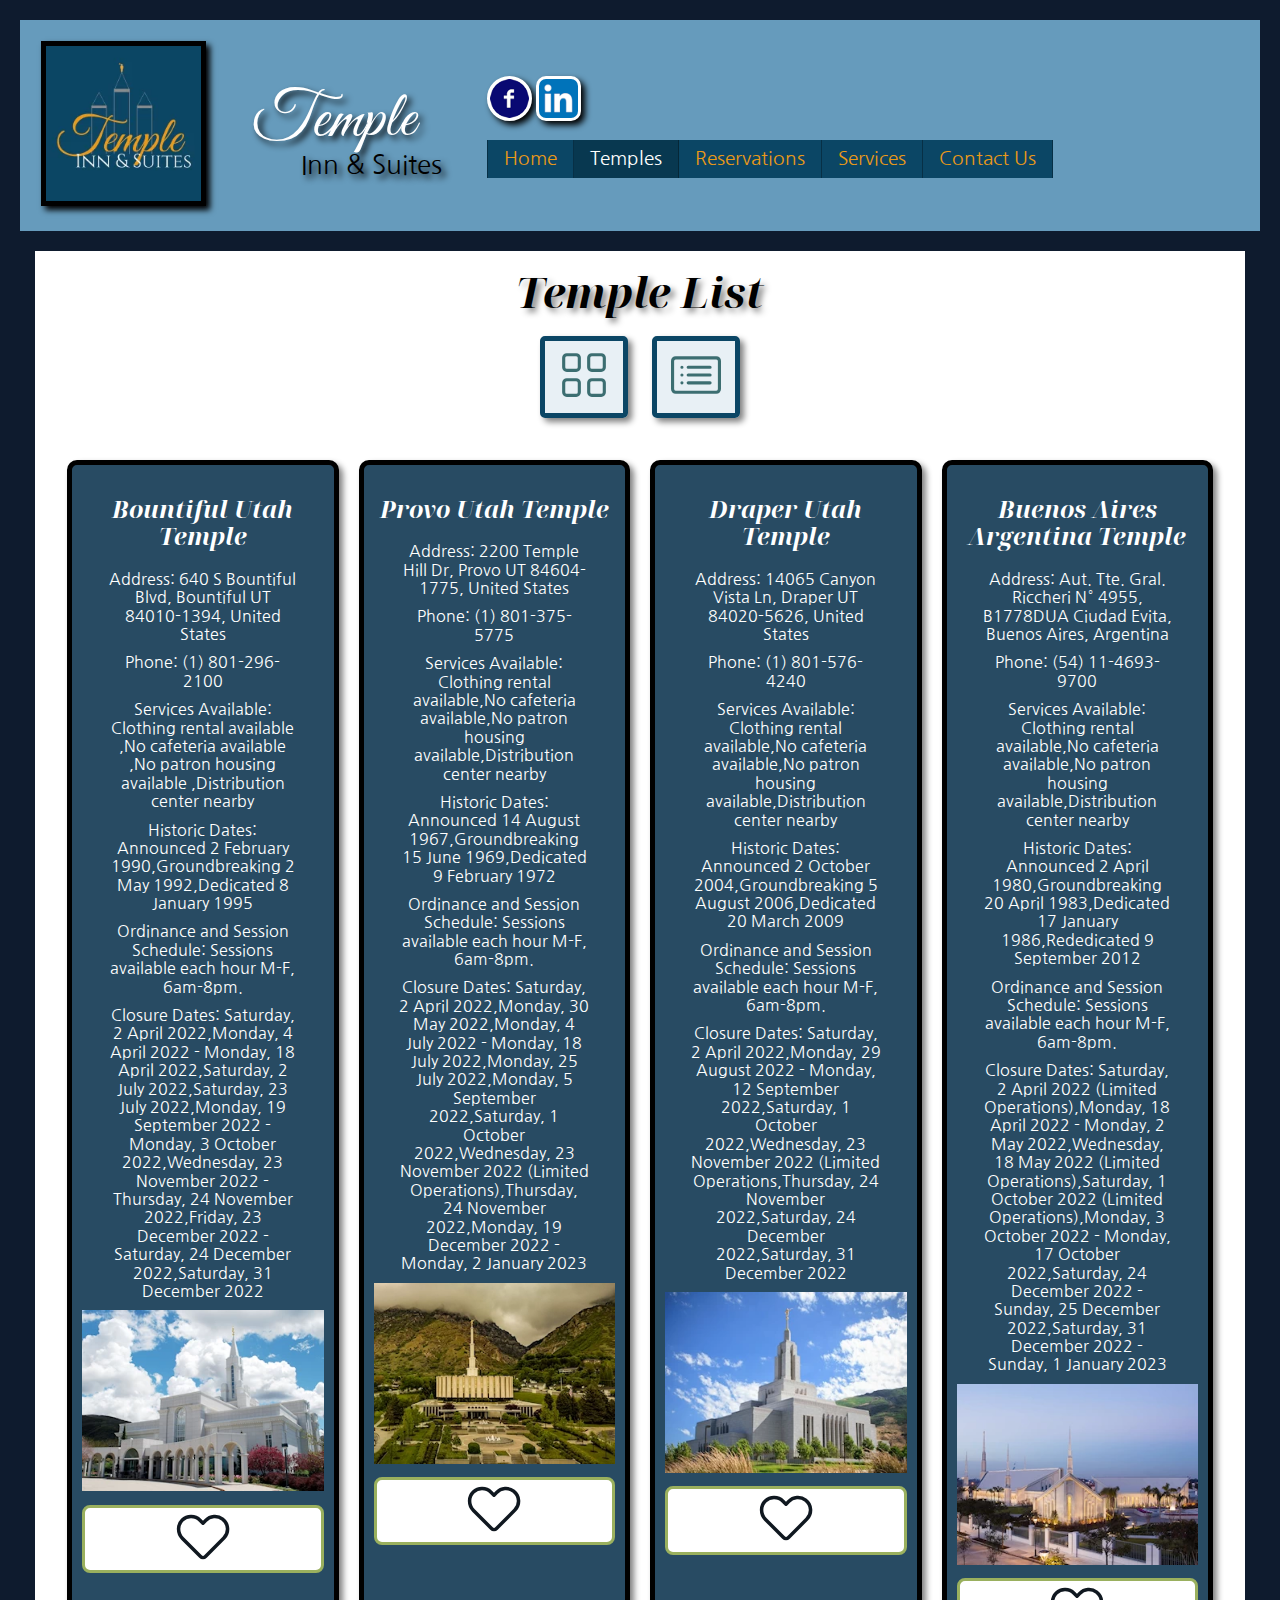
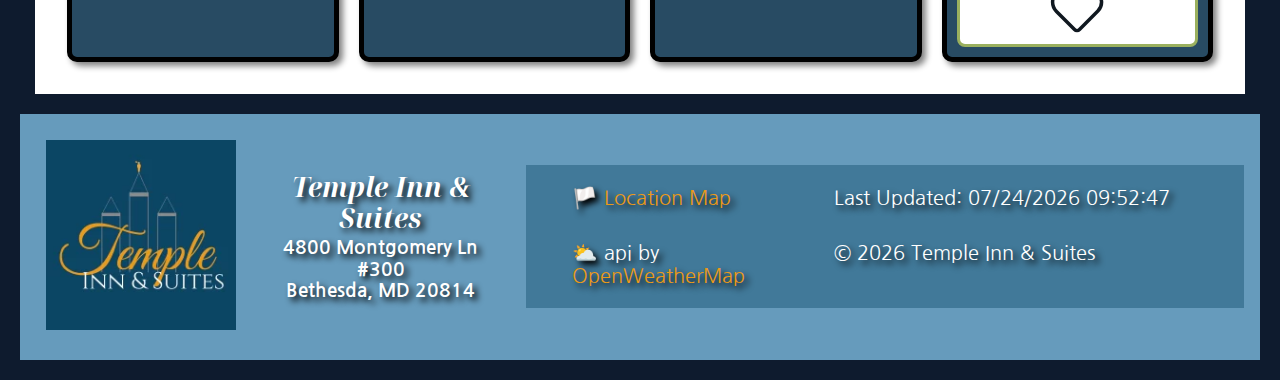
<file: temples.html>
<!DOCTYPE html>
<html lang="en-us">
  <head>
    <meta charset="UTF-8" />
    <meta http-equiv="X-UA-Compatible" content="IE=edge" />
    <meta name="viewport" content="width=device-width, initial-scale=1.0" />
    <meta name="description" content="Temple Inn & Suites is a hotel chain catering to LDS temple patrons and their families" />
    <link rel="stylesheet" href="css/normalize.css" />
    <link rel="stylesheet" href="css/small.css" />
    <link rel="stylesheet" href="css/medium.css" />
    <link rel="stylesheet" href="css/large.css" />
    <link rel="preconnect" href="https://fonts.googleapis.com" />
    <link rel="preconnect" href="https://fonts.gstatic.com" crossorigin />
    <link
      href="https://fonts.googleapis.com/css2?family=Nanum+Gothic&family=Noto+Serif+Display:ital,wght@0,400;0,700;1,400;1,600&display=swap"
      rel="stylesheet"
    />
    <link
      href="https://fonts.googleapis.com/css2?family=Great+Vibes&display=swap"
      rel="stylesheet"
    />
    <link rel="icon" href="favicon.ico" type="image/x-icon" />
    <title>Temples Temple Inn & Suites</title>
  </head>
  <body>
    <header>
      <section id="logo-nav">
        <a href="index.html">
          <picture id="logo">
            <img
              src="images/temple-logo.webp"
              alt="Temple Inn & Suites Logo"
              width="100"
            />
          </picture>
        </a>
        <div class="title-name">
          <h1>Temple</h1>
          <h2>Inn & Suites</h2>
        </div>
        <div id="social-nav">
          <div id="social-media">
            <a href="https://www.facebook.com" target="_blank" class="facebook"
              ><img src="images/facebook-logo.png" alt="facebook logo"
            /></a>
            <a href="https://www.linkedin.com" target="_blank" class="linkedin"
              ><img src="images/linkedin-logo.png" alt="linkedin logo"
            /></a>
          </div>
          <nav id="nav">
            <button id="hamburgerBtn">
              <span>&#9776;</span><span>&#9932;</span>
            </button>
            <ul id="primaryNav">
              <li class="active"><a href="index.html">Home</a></li>
              <li class="active">
                <a href="temples.html">Temples</a>
              </li>
              <li class="active">
                <a href="reservations.html">Reservations</a>
              </li>
              <li class="active">
                <a href="services.html">Services</a>
              </li>
              <li class="active">
                <a href="contact.html">Contact Us</a>
              </li>
            </ul>
          </nav>
        </div>
      </section>
    </header>
    <main>
      <section id="temples">
        <div id="temples-title">
          <h1>Temple List</h1>
        </div>
        <div id="view">
          <button id="list-button">
            <svg
              xmlns="http://www.w3.org/2000/svg"
              width="16"
              height="16"
              fill="currentColor"
              class="bi bi-grid"
              viewBox="0 0 16 16"
            >
              <path
                d="M1 2.5A1.5 1.5 0 0 1 2.5 1h3A1.5 1.5 0 0 1 7 2.5v3A1.5 1.5 0 0 1 5.5 7h-3A1.5 1.5 0 0 1 1 5.5v-3zM2.5 2a.5.5 0 0 0-.5.5v3a.5.5 0 0 0 .5.5h3a.5.5 0 0 0 .5-.5v-3a.5.5 0 0 0-.5-.5h-3zm6.5.5A1.5 1.5 0 0 1 10.5 1h3A1.5 1.5 0 0 1 15 2.5v3A1.5 1.5 0 0 1 13.5 7h-3A1.5 1.5 0 0 1 9 5.5v-3zm1.5-.5a.5.5 0 0 0-.5.5v3a.5.5 0 0 0 .5.5h3a.5.5 0 0 0 .5-.5v-3a.5.5 0 0 0-.5-.5h-3zM1 10.5A1.5 1.5 0 0 1 2.5 9h3A1.5 1.5 0 0 1 7 10.5v3A1.5 1.5 0 0 1 5.5 15h-3A1.5 1.5 0 0 1 1 13.5v-3zm1.5-.5a.5.5 0 0 0-.5.5v3a.5.5 0 0 0 .5.5h3a.5.5 0 0 0 .5-.5v-3a.5.5 0 0 0-.5-.5h-3zm6.5.5A1.5 1.5 0 0 1 10.5 9h3a1.5 1.5 0 0 1 1.5 1.5v3a1.5 1.5 0 0 1-1.5 1.5h-3A1.5 1.5 0 0 1 9 13.5v-3zm1.5-.5a.5.5 0 0 0-.5.5v3a.5.5 0 0 0 .5.5h3a.5.5 0 0 0 .5-.5v-3a.5.5 0 0 0-.5-.5h-3z"
              />
            </svg>
          </button>
          <button id="grid-button">
            <svg
              xmlns="http://www.w3.org/2000/svg"
              width="16"
              height="16"
              fill="currentColor"
              class="bi bi-card-list"
              viewBox="0 0 16 16"
            >
              <path
                d="M14.5 3a.5.5 0 0 1 .5.5v9a.5.5 0 0 1-.5.5h-13a.5.5 0 0 1-.5-.5v-9a.5.5 0 0 1 .5-.5h13zm-13-1A1.5 1.5 0 0 0 0 3.5v9A1.5 1.5 0 0 0 1.5 14h13a1.5 1.5 0 0 0 1.5-1.5v-9A1.5 1.5 0 0 0 14.5 2h-13z"
              />
              <path
                d="M5 8a.5.5 0 0 1 .5-.5h7a.5.5 0 0 1 0 1h-7A.5.5 0 0 1 5 8zm0-2.5a.5.5 0 0 1 .5-.5h7a.5.5 0 0 1 0 1h-7a.5.5 0 0 1-.5-.5zm0 5a.5.5 0 0 1 .5-.5h7a.5.5 0 0 1 0 1h-7a.5.5 0 0 1-.5-.5zm-1-5a.5.5 0 1 1-1 0 .5.5 0 0 1 1 0zM4 8a.5.5 0 1 1-1 0 .5.5 0 0 1 1 0zm0 2.5a.5.5 0 1 1-1 0 .5.5 0 0 1 1 0z"
              />
            </svg>
          </button>
        </div>
        <div class="temple-cards"></div>
        <div class="temple-list"></div>
      </section>
    </main>
    <footer>
      <div id="logo-footer">
        <a href="index.html">
          <picture id="small-logo">
            <img
              src="images/temple-logo.webp"
              alt="Temple Inn & Suites Logo"
              width="100"
            />
          </picture>
        </a>
      </div>
      <div class="footer-title">
        <p class="footer-name">Temple Inn & Suites</p>
        <p class="footer-address">4800 Montgomery Ln #300</p>
        <p class="footer-address">Bethesda, MD 20814</p>
      </div>
      <div id="footer-extras">
        <p>
          <a
            class="location"
            target="_blank"
            href="https://www.google.com/maps/place/4800+Montgomery+Ln+%23300,+Bethesda,+MD+20814/@38.9832559,-77.0977258,17z/data=!3m1!4b1!4m5!3m4!1s0x89b7c97b6b8f21f1:0x9a0b3cde14da0a60!8m2!3d38.9832518!4d-77.0955318"
            >🏳️ Location Map</a
          >
        </p>
        <div id="lastModified"></div>
        <p>
          ⛅ api by
          <a
            class="api-credit"
            target="_blank"
            href="https://openweathermap.org/"
            >OpenWeatherMap</a
          >
        </p>
        <div class="copywrite-footer">
          &copy; <span id="currentyear"></span> Temple Inn & Suites
        </div>
      </div>
    </footer>
    <script src="js/script.js"></script>
    <script src="js/temples.js"></script>
  </body>
</html>
</file>
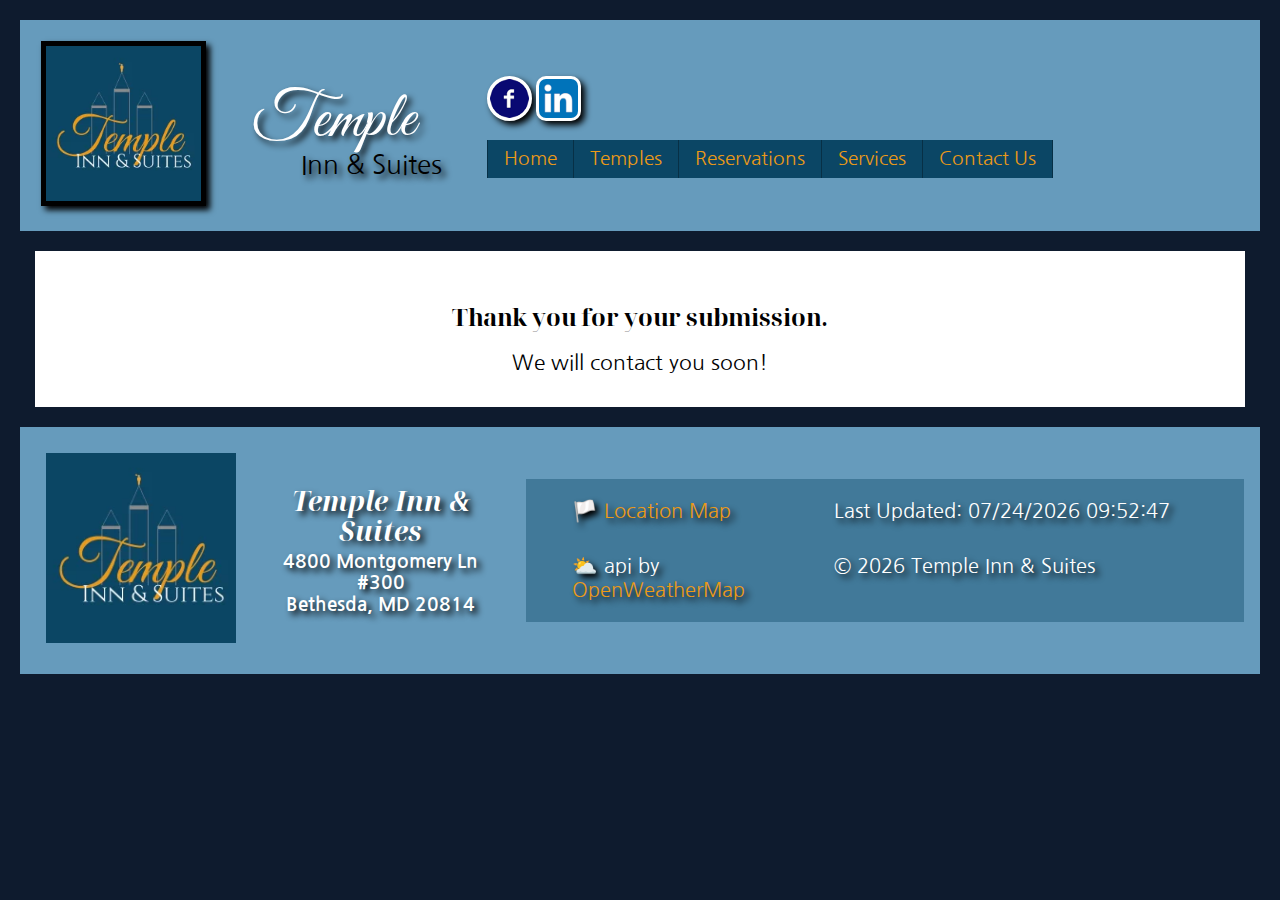
<file: thankyou.html>
<!DOCTYPE html>
<html lang="en-us">
  <head>
    <meta charset="UTF-8" />
    <meta http-equiv="X-UA-Compatible" content="IE=edge" />
    <meta name="viewport" content="width=device-width, initial-scale=1.0" />
    <meta name="description" content="Temple Inn & Suites is a hotel chain catering to LDS temple patrons and their families" />
    <link rel="stylesheet" href="css/normalize.css" />
    <link rel="stylesheet" href="css/small.css" />
    <link rel="stylesheet" href="css/medium.css" />
    <link rel="stylesheet" href="css/large.css" />
    <link rel="preconnect" href="https://fonts.googleapis.com" />
    <link rel="preconnect" href="https://fonts.gstatic.com" crossorigin />
    <link
      href="https://fonts.googleapis.com/css2?family=Nanum+Gothic&family=Noto+Serif+Display:ital,wght@0,400;0,700;1,400;1,600&display=swap"
      rel="stylesheet"
    />
    <link
      href="https://fonts.googleapis.com/css2?family=Great+Vibes&display=swap"
      rel="stylesheet"
    />
    <link rel="icon" href="favicon.ico" type="image/x-icon" />
    <title>Thank You Temple Inn & Suites</title>
  </head>
  <body>
    <header>
      <section id="logo-nav">
        <a href="index.html">
          <picture id="logo">
            <img
              src="images/temple-logo.webp"
              alt="Temple Inn & Suites Logo"
              width="100"
            />
          </picture>
        </a>
        <div class="title-name">
          <h1>Temple</h1>
          <h2>Inn & Suites</h2>
        </div>
        <div id="social-nav">
          <div id="social-media">
            <a href="https://www.facebook.com" target="_blank" class="facebook"
              ><img src="images/facebook-logo.png" alt="facebook logo"
            /></a>
            <a href="https://www.linkedin.com" target="_blank" class="linkedin"
              ><img src="images/linkedin-logo.png" alt="linkedin logo"
            /></a>
          </div>
          <nav id="nav">
            <button id="hamburgerBtn">
              <span>&#9776;</span><span>&#9932;</span>
            </button>
            <ul id="primaryNav">
              <li class="active"><a href="index.html">Home</a></li>
              <li class="active">
                <a href="temples.html">Temples</a>
              </li>
              <li class="active">
                <a href="reservations.html">Reservations</a>
              </li>
              <li class="active">
                <a href="services.html">Services</a>
              </li>
              <li class="active">
                <a href="contact.html">Contact Us</a>
              </li>
            </ul>
          </nav>
        </div>
      </section>
    </header>
    <main>
        <div id="thankyou">
            <h2>Thank you for your submission.</h2>
            <p id="contact-soon">We will contact you soon!</p>
        </div> 
    </main>
    <footer>
      <div id="logo-footer">
        <a href="index.html">
          <picture id="small-logo">
            <img
              src="images/temple-logo.webp"
              alt="Temple Inn & Suites Logo"
              width="100"
            />
          </picture>
        </a>
      </div>
      <div class="footer-title">
        <p class="footer-name">Temple Inn & Suites</p>
        <p class="footer-address">4800 Montgomery Ln #300</p>
        <p class="footer-address">Bethesda, MD 20814</p>
      </div>
      <div id="footer-extras">
        <p>
          <a
            class="location"
            target="_blank"
            href="https://www.google.com/maps/place/4800+Montgomery+Ln+%23300,+Bethesda,+MD+20814/@38.9832559,-77.0977258,17z/data=!3m1!4b1!4m5!3m4!1s0x89b7c97b6b8f21f1:0x9a0b3cde14da0a60!8m2!3d38.9832518!4d-77.0955318"
            >🏳️ Location Map</a
          >
        </p>
        <div id="lastModified"></div>
        <p>
          ⛅ api by
          <a
            class="api-credit"
            target="_blank"
            href="https://openweathermap.org/"
            >OpenWeatherMap</a
          >
        </p>
        <div class="copywrite-footer">
          &copy; <span id="currentyear"></span> Temple Inn & Suites
        </div>
      </div>
    </footer>
    <script src="js/script.js"></script>
  </body>
</html>
</file>
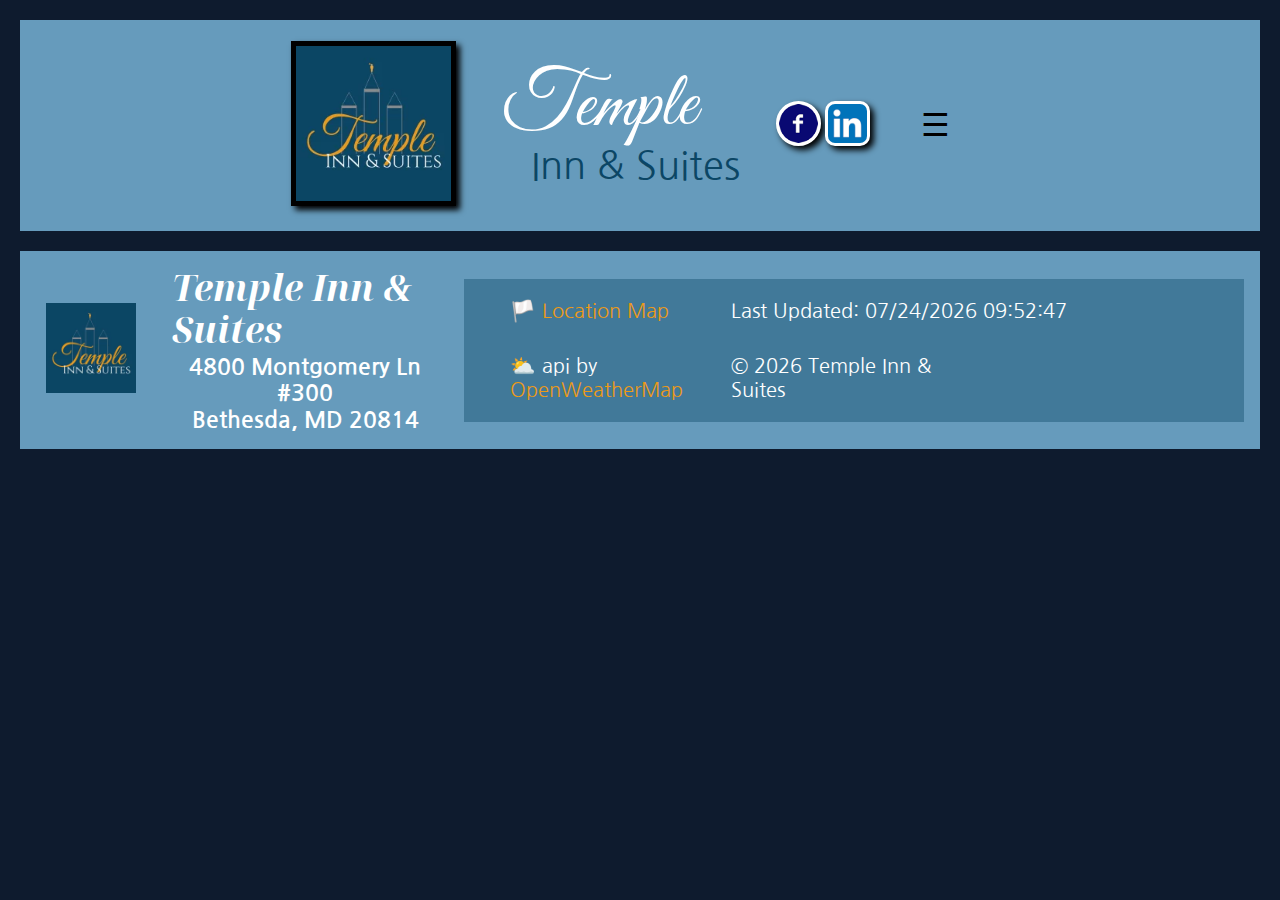
<file: temple/contact.html>
<!DOCTYPE html>
<html lang="en-us">
<head>
    <meta charset="UTF-8">
    <meta http-equiv="X-UA-Compatible" content="IE=edge">
    <meta name="viewport" content="width=device-width, initial-scale=1.0">
    <link rel="stylesheet" href="css/normalize.css" />
    <link rel="stylesheet" href="css/small.css" />
    <link rel="stylesheet" href="css/medium.css" />
    <link rel="stylesheet" href="css/large.css" />
    <link rel="preconnect" href="https://fonts.googleapis.com">
    <link rel="preconnect" href="https://fonts.gstatic.com" crossorigin>
    <link href="https://fonts.googleapis.com/css2?family=Nanum+Gothic&family=Noto+Serif+Display:ital,wght@0,400;0,700;1,400;1,600&display=swap" rel="stylesheet">
    <link href="https://fonts.googleapis.com/css2?family=Great+Vibes&display=swap" rel="stylesheet">
    <link rel="icon" href="favicon.ico" type="image/x-icon" />
    <title>Temple Inn & Suites</title>
</head>
<body>
    <header>
        <section id="logo-nav">
            <a href="../temple/index.html">
              <picture id="logo">
                <img
                  src="images/temple-logo.webp"
                  alt="Temple Inn & Suites Logo"
                  width="100"
                />
              </picture>
            </a>
            <div class="title-name">
              <h1>Temple</h1>
              <p>Inn & Suites</p>
            </div>
        <div id="social-media">
          <a href="https://www.facebook.com" target="_blank" class="facebook"
            ><img src="images/facebook-logo.png" alt="facebook logo"
          /></a>
          <a href="https://www.linkedin.com" target="_blank" class="linkedin"
            ><img src="images/linkedin-logo.png" alt="linkedin logo"
          /></a>
        </div>
        <nav id="nav">
          <button id="hamburgerBtn"><span>&#9776;</span><span>&#9932;</span></button>
          <ul id="primaryNav">
            <li class="active"><a href="index.html">Home</a></li>
            <li class="active">
              <a href="temples.html">Temples</a>
            </li>
            <li class="active">
              <a href="reservations.html">Reservations</a>
            </li>
            <li class="active">
              <a href="services.html">Services</a>
            </li>
            <li class="active">
              <a href="contact.html">Contact Us</a>
            </li>
          </ul>
        </nav>
        </section>
    </header>
    <main>

    </main>
    <footer>
      <div id="logo-footer">
        <a href="../temple/index.html">
          <picture id="small-logo">
            <img
              src="images/temple-logo.webp"
              alt="Temple Inn & Suites Logo"
              width="100"
            />
          </picture>
        </div>
        </a>
        <div class="footer-title">
          <p class="footer-name">Temple Inn & Suites</p>
          <p class="footer-address">4800 Montgomery Ln #300</p>
          <p class="footer-address">Bethesda, MD  20814</p>
        </div>
        <div id="footer-extras">
          <p><a class="location" target="_blank" href="https://www.google.com/maps/place/4800+Montgomery+Ln+%23300,+Bethesda,+MD+20814/@38.9832559,-77.0977258,17z/data=!3m1!4b1!4m5!3m4!1s0x89b7c97b6b8f21f1:0x9a0b3cde14da0a60!8m2!3d38.9832518!4d-77.0955318">🏳️ Location Map</a></p>
          <div id="lastModified"></div>
          <p>⛅ api by <a class="api-credit" target="_blank" href="https://openweathermap.org/">OpenWeatherMap</a></p> 
          <div class="copywrite-footer">
            &copy; <span id="currentyear"></span> Temple Inn & Suites
          </div>
        </div>
    </footer>
    <script src="js/script.js"></script>
</body>
</html>
</file>
<file: temple/css/small.css>
:root {
    /* change the values below to your colors from your palette */
    --primary-color: #0B4665; /* Indigo dye */
    --secondary-color: #ec9a17; /* Gamboge */
    --accent1-color: #9ab05e; /* Olivine */
    --accent2-color: #669BBC; /* Air Superiority Blue */
    --accent3-color: #780000; /* Barn Red */
    
    --paragraph-font: 'Nanum Gothic', Sans-Serif, Helvetica;
    --heading-font: 'Noto Serif Display', Sans-Serif, Helvetica;
    --special-font: 'Great Vibes', cursive;
  }

/* Prevent adjustments of font size after orientation changes in IE on Windows Phone and in iOS.  */
html {
    -webkit-text-size-adjust: 100%;
    -ms-text-size-adjust: 100%;
  }
  
  /*----------- apply a natural box layout model to all elements --------------*/
  * {
    -moz-box-sizing: border-box;
    -webkit-box-sizing: border-box;
    box-sizing: border-box;
  }
  
/* ---------------------- Home Page ---------------------- */
html {
  background-color: rgb(14, 27, 46);
}

h1,
p {
  margin: 0 2vw;
}

body {
  min-width: 300px;
  margin: auto;
}

header,
footer {
  background-color: var(--accent2-color);
  margin: 20px;
  padding: 1rem;
}

#logo-nav {
  display: flex;
  align-items: center;
  justify-content: center;
}

#logo img {
  min-width: 75px;
  height: 75%;
  width: 75%;
  border: 5px solid black;
  box-shadow: 4px 4px 6px black;
  margin: 5px;
}

.title-name {
  text-align: left;
  color: white;
  margin-right: 10px;
}

header h1 {
  font-family: var(--special-font);
  font-size: 6vw;
  font-weight: 300;
  margin-left: -4px;
}

header p {
  font-family: var(--paragraph-font);
  font-size: 3vw;
  font-weight: 100;
  color: var(--primary-color);
  margin-top: -7px;
}

.facebook img {
  background-color: white;
  border-radius: 50%;
  border: 3px solid white;
  box-shadow: 4px 4px 6px black;
  width: 45px;
}

.linkedin img {
  background-color: white;
  border-radius: 10px;
  border: 3px solid white;
  box-shadow: 4px 4px 6px black;
  width: 45px;
}

nav button {
  margin: 0.2rem 3vw;
  background: transparent;
  border: none;
  font-size: 2rem;
  margin-left: 45px;
}

nav ul {
  display: flex;
  position: absolute;
  list-style-type: none;
  padding: 0;
  margin: 0;
  background-color: #0B4665;
}

nav ul li {
  display: inline;
}

nav ul li a {
  display: block;
  padding: 0.8rem;
  text-decoration: none;
  font-family: var(--paragraph-font);
  color: var(--secondary-color);
}

nav ul li .active {
  background-color: rgba(0, 0, 0, 0.2);
  color: #fff;
}

nav ul li a:hover {
  background-color: rgba(0, 0, 0, 0.3);
}

nav ul {
  display: none;
}

nav ul.open {
  display: block;
  /* position: absolute; */
}

#hamburgerBtn span:nth-child(1) {
  display: block;
}
#hamburgerBtn span:nth-child(2) {
  display: none;
}

#hamburgerBtn.open span:nth-child(1) {
  display: none;
  
}
#hamburgerBtn.open span:nth-child(2) {
  display: block;
}

/* -----------------Slide Show-------------- */

#carousel-container {
  max-width: 700px;
  margin: 0 auto;
  margin-bottom: 50px;
}

.text {
  color: #f2f2f2;
  font-family: var(--heading-font);
  font-size: 15px;
  font-weight: bold;
  padding: 8px 12px;
  position: absolute;
  bottom: 8px;
  width: 100%;
  text-align: center;
  background: black;
}

.carousel {
  position: relative;
  height: 320px;
  width: 480px;
  margin: 0 auto;
}

.carousel__image {
  width: 100%;
  
}

.carousel__track-container {
  background: lightgreen;
  height: 100%;
  position: relative;
  overflow: hidden;
}

.carousel__track {
  padding: 0;
  margin: 0;
  list-style: none;
  position: relative;
  height: 100%;
  transition: transform 250ms ease-in;
}

.carousel__slide {
  position: absolute;
  top: 0;
  bottom: 0;
  width: 100%;
}

.carousel__button {
  position: absolute;
  top: 50%;
  transform: translate(-50%);
  background: transparent;
  border: 0;
  cursor: pointer;
}

.carousel__button--left {
  left: -40px;
}

.carousel__button--right {
  right: -95px;
}

.carousel__button img {
  width: 40px;
}

.carousel__nav {
  display: flex;
  justify-content: center;
  padding: 10px 0;
}

.carousel__indicator {
  border: 0;
  border-radius:  50%;
  width: 20px;
  height: 20px;
  background: rgba(255, 255, 255, .3);
  margin: 0 12px;
  cursor: pointer;
}

.carousel__indicator.current-slide {
  background: rgba(255, 255, 255, .8);
}

.is-hidden { 
  display: none;
}

/* -----------------Footer----------------- */
footer {
  display: flex;
  flex-direction: row;
  align-items: center;
  justify-content: center;
}

#small-logo img {
  min-width: 75px;
  padding: 5px;
  margin: 5px;
}

.footer-name {
  color: white;
  font-family: var(--heading-font);
  font-size: 2.8vw;
  font-style: italic;
  font-weight: bold;
  margin-bottom: 4px;
}

.footer-address {
  color: white;
  font-family: var(--paragraph-font);
  font-size: 1.8vw;
  font-weight: bold;
  text-align: center;
}

#footer-extras {
  display: grid;
  grid-template-columns: 1fr 1fr 1fr;
  grid-template-rows: 1fr 1fr;
  grid-row-gap: 8px;
  background-color: rgba(11, 70, 101, 0.4);
  color: white;
  font-family: var(--paragraph-font);
  font-size: 1.6vw;
  padding: 1em;
}

#footer-extras a {
  text-decoration: none;
  color: var(--secondary-color);
}

#footer-extras a:hover {
  color: white;
  background-color: var(--accent1-color);
  padding: 4px;
}

.location {
  grid-area: 1 / 1 / 2 / 2;
}

#lastModified {
  grid-area: 1 / 2 / 2 / 4;
}

.api-credit {
  grid-area: 2 / 1 / 3 / 2; 
}

#currentyear {
  grid-area: 2 / 2 / 3 / 4;
}
</file>
<file: temple/css/medium.css>
@media screen and (min-width: 32rem) {
    

    
}
</file>
<file: temple/css/large.css>
@media only screen and (min-width: 64rem) {


    
}
</file>
<file: css/small.css>
:root {
    /* change the values below to your colors from your palette */
    --primary-color: #0B4665; /* Indigo dye */
    --secondary-color: #ec9a17; /* Gamboge */
    --accent1-color: #9ab05e; /* Olivine */
    --accent2-color: #669BBC; /* Air Superiority Blue */
    --accent3-color: #780000; /* Barn Red */
    
    --paragraph-font: 'Nanum Gothic', Sans-Serif, Helvetica;
    --heading-font: 'Noto Serif Display', Sans-Serif, Helvetica;
    --special-font: 'Great Vibes', cursive;
  }

/* Prevent adjustments of font size after orientation changes in IE on Windows Phone and in iOS.  */
html {
    -webkit-text-size-adjust: 100%;
    -ms-text-size-adjust: 100%;
  }
  
  /*----------- apply a natural box layout model to all elements --------------*/
  * {
    -moz-box-sizing: border-box;
    -webkit-box-sizing: border-box;
    box-sizing: border-box;
  }
  
/* ---------------------- Home Page ---------------------- */
html {
  background-color: rgb(14, 27, 46);
}

h1,
p {
  margin: 0 2vw;
}

body {
  min-width: 300px;
  margin: auto;
}

header,
footer {
  background-color: var(--accent2-color);
  margin: 20px;
  padding: 1rem;
}

#logo-nav {
  display: flex;
  align-items: center;
  justify-content: center;
}

#logo img {
  min-width: 75px;
  height: 75%;
  width: 75%;
  border: 5px solid black;
  box-shadow: 4px 4px 6px black;
  margin: 5px;
}

.title-name {
  text-align: left;
  color: white;
  margin-right: 10px;
  text-shadow: 4px 4px 6px black;
}

header h1 {
  font-family: var(--special-font);
  font-size: 6vw;
  font-weight: 300;
  margin-left: -4px;
}

header h2 {
  font-family: var(--paragraph-font);
  font-size: 2.5vw;
  font-weight: 100;
  color: black;
  margin-top: -7px;
}

.facebook img {
  background-color: white;
  border-radius: 50%;
  border: 3px solid white;
  box-shadow: 4px 4px 6px black;
  width: 45px;
}

.linkedin img {
  background-color: white;
  border-radius: 10px;
  border: 3px solid white;
  box-shadow: 4px 4px 6px black;
  width: 45px;
}

nav button {
  margin: 0.2rem 3vw;
  background: transparent;
  border: none;
  font-size: 2rem;
  margin-left: 45px;
}

nav ul {
  display: flex;
  position: absolute;
  list-style-type: none;
  padding: 0;
  margin: 0;
  background-color: #0B4665;
}

nav ul li {
  display: inline;
}

nav ul li a {
  display: block;
  padding: 0.8rem;
  text-decoration: none;
  font-family: var(--paragraph-font);
  color: var(--secondary-color);
}

nav ul li .active {
  background-color: rgba(0, 0, 0, 0.2);
  color: #fff;
}

nav ul li a:hover {
  background-color: rgba(0, 0, 0, 0.3);
}

nav ul {
  display: none;
}

nav ul.open {
  display: block;
  z-index: 9999;
  /* position: absolute; */
}

#hamburgerBtn span:nth-child(1) {
  display: block;
}
#hamburgerBtn span:nth-child(2) {
  display: none;
}

#hamburgerBtn.open span:nth-child(1) {
  display: none;
  
}
#hamburgerBtn.open span:nth-child(2) {
  display: block;
}

/* -----------------Slide Show-------------- */
#carousel-container {
  max-width: 512px;
  margin: 0 auto;
  margin-bottom: 50px;
}

.carousel {
  position: relative;
  height: 225px;
  width: 300px;
  margin: 0 auto;
}

.carousel__image {
  width: 100%;
}

.carousel__track-container {
  height: 100%;
  width: 100%;
  position: relative;
  overflow: hidden;
}

.carousel__track {
  padding: 0;
  margin: 0;
  list-style: none;
  position: relative;
  height: 100%;
  transition: transform 250ms ease-in;
}

.carousel__slide {
  position: absolute;
  top: 0;
  bottom: 0;
  width: 100%;
}

.carousel__button {
  position: absolute;
  top: 50%;
  transform: translate(-50%);
  background-color: black;
  border: 0;
  cursor: pointer;
}

.carousel__button:hover {
  background-color: var(--primary-color);
}

.carousel__button--left {
  left: 25px;
  z-index: 999;
}

.carousel__button--right {
  right: -28px;
}

.carousel__button img {
  width: 40px;
}

.carousel__nav {
  display: flex;
  justify-content: center;
  padding: 10px 0;
}

.carousel__indicator {
  border: 0;
  border-radius:  50%;
  width: 20px;
  height: 20px;
  background: rgba(255, 255, 255, .3);
  margin: 0 12px;
  cursor: pointer;
}

.carousel__indicator.current-slide {
  background: rgba(255, 255, 255, .8);
}

.is-hidden { 
  display: none;
}

.text {
  color: #f2f2f2;
  font-family: var(--special-font);
  font-size: 26px;
  padding: 12px 12px;
  position: absolute;
  bottom: 8px;
  width: 100%;
  text-align: center;
  background-color: black;
}

/* ------------------Home Page, continued */
#main-container {
  margin-right: 30px;
  margin-left: 30px;
}

#reservations, #templeis-info, .weather, #spotlight {
  text-align: center;
  background-color: white;
}

#reservations, #templeis-info, .weather, #spotlight h1, h2, h3, h4 {
  font-family: var(--heading-font);
}

#reservations, #templeis-info, .weather, #spotlight p {
  font-family: var(--paragraph-font);
}

#reservations {
  background-color: white;
  padding: 1em;
}

#reservations p {
  font-family: var(--paragraph-font);
  font-style: italic;
  margin-bottom: 8px;
}

#reservations button {
  font-family: var(--paragraph-font);
  font-size: 16pt;
  font-weight: bold;
  background-color: var(--secondary-color);
  color: white;
  border: none;
  border-radius: 9px;
  padding: 1em;
  margin-top: 20px;
  text-shadow: 4px 4px 6px black;
  box-shadow: 4px 4px 6px darkgray;
}

#reservations button:hover {
  background-color: #9ab05e;
  cursor: pointer;
}

#templeis-info {
  background-color: white;
  padding: 1em;
  border: 10px solid var(--accent1-color);
}

#templeis-info button {
  font-family: var(--heading-font);
  font-size: 12pt;
  font-weight: bold;
  background-color: var(--accent3-color);
  color: white;
  border: none;
  border-radius: 8px;
  padding: 1em;
  margin-top: 30px;
  margin-bottom: 20px;
  text-shadow: 4px 4px 6px black;
  box-shadow: 4px 4px 6px darkgray;
}

#templeis-info button:hover {
  background-color: var(--secondary-color);
  cursor: pointer;
}

#templeis-info a {
  color: blue;
}

#templeis-info a:hover {
  color: var(--accent3-color);
}

.weather {
  border: 15px solid var(--accent3-color);
  padding-bottom: 2em;
}

.weather-title {
  font-size: 18pt;
}

.weather img {
  width: 50%;
}

#spotlight {
  padding: 1em;
}

#spotlight img {
  width: 70%;
}

#forecast {
  font-family: var(--paragraph-font);
  background-color: white;
  text-align: center;
  margin-top: 10px;
  margin-left: 25px;
  margin-right: 25px;
  border: 5px solid var(--secondary-color);
}

#forecast h5 {
  font-size: 18pt;
}

#forecast p {
  margin-top: -35px;
  margin-bottom: 25px;
}

.three-forecast {
  display: grid;
  justify-content: center;
  margin-top: -20px;
  margin-bottom: 15px;
}

.three-forecast section {
  display: flex;
  border: 4px solid #9ab05e;
  border-radius: 12px;
  margin: 4px;
  align-items: center;
  padding: .5em;
}

/* -----------------------Temples Page------------------------- */
#temples {
  justify-content: center;
  background-color: white;
  color: white;
  width: auto;
  font-family: var(--paragraph-font);
  margin-right: 35px;
  margin-left: 35px;
  max-width: 1440px;
  padding-top: 1em;
}

#temples img {
  width: 100%;
}

#temples-title {
  color: black;
  text-align: center;
  font-family: var(--heading-font);
  font-style: italic;
  font-size: 16pt;
  margin-bottom: 10px;
  text-shadow: 4px 4px 6px grey;
}

.temple-cards section h2 {
  font-style: italic;
}
#like img {
  width: 25%;
}

#like {
  font-weight: bolder;
  font-style: italic;
  
  margin-top: 10px;
  background-color: white;
  border: 3px solid var(--accent1-color);
  border-radius: 8px;
  cursor: pointer;
}

#like:hover {
  background-color: #669BBC;
  border: 3px solid var(--secondary-color)
}

#view {
  text-align: center;
}

#view button {
  text-align: center;
  background-color: rgba(102, 155, 188, 0.15);
  cursor: pointer;
  border: 5px solid var(--primary-color);
  border-radius: 5px;
  margin: 10px;
  box-shadow: 4px 4px 6px grey;
}

#temples svg {
  width: 50px;
  height: 50px;
  color: #3c6e71;
  margin: .5em;
  align-items: center;
}

#view button:hover {
  border: 8px solid var(--accent3-color);
}

#view button:focus {
  border: 8px solid var(--accent3-color);
}

.temple-cards p {
  margin-bottom: 10px;
}

.temple-cards {
  display: grid;
  grid-template-columns: repeat(auto-fit, minmax(250px, 1fr));
  gap: 20px;
}

.temple-cards section {
  background-color: #284b63;
  color: white;
  border: 5px solid black;
  box-shadow: 4px 4px 6px gray;
  border-radius: 10px;
  padding: 10px;
  align-items: center;
  text-align: center;
}

.temple-list {
  display: grid;
}

.temple-list table {
  padding: 10px;
}

table:nth-child(odd) {
  background-color: #284b63;
  color: white;
}

table:nth-child(even) {
  background-color: #d9d9d9;
}

/* ---------------------------Reservations Page------------------------- */
#reserve-main {
  justify-content: center;
  display: grid;
  background-color: white;
  margin-right: 30px;
  margin-left: 30px;
  padding: 1rem;
}

form fieldset {
  border: 3px solid var(--accent1-color);
  border-radius: 5px;
  padding: 0.5rem 2%;
  font-family: var(--heading-font);
  font-weight: bold;
  font-size: 16pt;
  max-width: 350px;
}

form legend {
  color: white;
  margin: 0 0.5rem;
  padding: 0.5rem;
  background-color: var(--accent3-color);
  border-radius: 6px;
  box-shadow: grey 4px 4px 6px;
}

form label.top,
form div {
  display: block;
  padding-top: 1rem;
  color: var(--accent3-color);
  font-size: 0.9rem;
  font-weight: bold;
}

label {
  font-family: var(--paragraph-font);
}

form label.top input,
form label.top select,
form label.top textarea {
  -webkit-appearance: none;
  display: block;
  font-size: 1rem;
  border: solid 1px #999;
  border-radius: 4px;
  padding: 0.75rem;
  color: #555;
  width: 100%;
  max-width: 20rem;
  background-color: rgba(102, 155, 155, 0.15);
}

form label.sbs {
  display: block;
  padding: 0.75rem 0;
  cursor: pointer;
  font-size: 12pt;
}

form label span {
  padding: 0 0.5rem;
  border-radius: 8px;
  color: var(--primary-color);
}

form input.submitBtn {
  border: none;
  background-color: var(--accent3-color);
  color: white;
  border-radius: 1rem;
  box-shadow: 4px 4px 6px grey;
  padding: 0.75rem;
  margin: 1em;
  width: 96%;
  max-width: 20rem;
  font-family: var(--heading-font);
  font-size: 15pt;
  font-weight: bold;
}

form input.submitBtn:hover {
  background-color: var(--secondary-color);
  color: black;
  cursor: pointer;
}

form label.top input:required {
  border-left: var(--secondary-color) solid 8px;
}



/* ----------------------------Services Page---------------------------- */
#services-main {
  margin-right: 35px;
  margin-left: 35px;
  background-color: white;
  padding: 2em;
  min-width: 300px;
  text-align: center;
  font-size: 18pt;
}

#services, #subpages {
  font-family: var(--paragraph-font);
}

#services {
  border: 4px solid #9ab05e;
}

#services h3 {
  text-shadow: 4px 4px 6px grey;
}

#services p {
  font-style: italic;
}

#services a {
  color: blue;
  font-weight: bold;
  text-decoration-line: underline;
}

#services a:hover {
  color: #ec9a17;
}

#services ul li {
  list-style: none;;
}

#missionaries, #receptions {
  background-color: #9ab05e;
  padding: 1em;
  margin: 15px;
  text-align: center;
}

#subpages h4 {
  font-family: var(--special-font);
  font-size: 22pt;
  font-weight: 600;
  padding: .5em;
  margin-top: -10px;
  margin-bottom: 15px;
}

#subpages p {
  margin-top: -30px;
  margin-bottom: 15px;
}

#subpages button {
  font-size: 15pt;
  padding: .5em;
  border: none;
  border-radius: 5px;
  cursor: pointer;
  box-shadow: 4px 4px 6px black;
}

#subpages button:hover {
  color: #fff;
  background-color: #780000;
}

/* -------------------Missionary Sub-page --------------------- */
#missionary-main {
  background-color: white;
  margin-left: 35px;
  margin-right: 35px;
  padding: 1em;
  font-family: var(--paragraph-font);
  text-align: center;
  margin-top: -10px;
  margin-bottom: -10px;
}

#missionary-title h4 {
  text-shadow: 4px 4px 6px grey;
  font-weight: bolder;
}

.suites {
  border: 5px solid var(--accent1-color);
  box-shadow: 4px 4px 8px grey;
  border-radius: 8px;
  padding: 0 1em 1em;
  margin-top: 1em;
}

.suites img {
  width: 100%;
}
.suites p {
  font-size: 10pt;
  margin-top: -15px;
  margin-bottom: 5px;
}

/* -------------------Receptions Sub-page --------------------- */
#recep-main {
  margin-left: 35px;
  margin-right: 35px;
  font-family: var(--paragraph-font);
  background-color: rgb(7, 12, 24);
  padding: 1em;
}

#gallery img {
  width: 100%;
}

#gallery h3 {
  text-align: center;
  font-family: var(--special-font);
  font-size: 18pt;
  font-weight: 400;
  margin-bottom: 3px;
  color: white;
}

#gallery p {
  margin-bottom: 10px;
  color: white;
}

/* -------------------Contact Us Page --------------------- */
.contact-grid {
  display: flex;
  flex-direction: column;
  background-color: white;
  padding: 1em;
  margin-left: 35px;
  margin-right: 35px;
}

.help-grid {
  padding:  15px;
  border: 3px solid var(--accent1-color);
}

.help-headline {
  text-align: center;
  text-shadow: 4px 4px 8px black;
  font-size: 20pt;
  color: white;
  margin: 0 0.5rem;
  padding: 0.5rem;
  background-color: var(--accent3-color);
  border-radius: 6px;
}

.help-paragraph {
  text-align: center;
  font-family: var(--paragraph-font);
  font-size: 14pt;
  margin: 1em;
}

.help-image {
  text-align: center;
}

.help-image img {
  border: solid 5px var(--primary-color);
  width: 75%;
}

.name-form {
  padding: .5em;
  background-color: rgba(102, 155, 188, 0.4); 
  color: var(--accent3-color);
  font-weight: bold;
  border: 3px solid #669BBC;
}

#contact-name,
#contact-email,
#contact-question {
  border: none;
  border-radius: 6px;
  font-family: var(--paragraph-font);
  padding: 8px;
  width: 100%;
  border-left: solid 8px var(--secondary-color);
  margin-bottom: 15px;
}

.cont-sbmt {
  font-size: 14pt;
}

textarea {
  height: 200px;
  width: 100%;
}

#contact-submit button{
  display: flex;
  float: right;
  padding: 6px 18px;
  font-family: var(--heading-font);
  font-size: 14pt;
  color: white;
  background-color: var(--accent3-color);
  border: none;
  border-radius: 8px;
  box-shadow: 4px 4px 6px grey;
  margin-top: -15px;
  margin-right: 15px;
}

#contact-submit button:hover {
  font-weight: bold;
  color: black;
  background-color: var(--secondary-color);
}

/* -------------------Thank You Sub-page --------------------- */
#thankyou {
  background-color: white;
  padding: 2em;
  margin-left: 35px;
  margin-right: 35px;
  text-align: center;
}

#thankyou p {
  font-family: var(--paragraph-font);
  font-size: 16pt;
}

/* -----------------Footer----------------- */
footer {
  display: flex;
  flex-direction: row;
  align-items: center;
  justify-content: center;
}

#small-logo img {
  min-width: 75px;
  padding: 5px;
  margin: 5px;
}

.footer-name {
  color: white;
  font-family: var(--heading-font);
  font-size: 2.8vw;
  font-style: italic;
  font-weight: bold;
  margin-bottom: 4px;
  text-align: center;
  text-shadow: 4px 4px 6px black;
}

.footer-address {
  color: white;
  font-family: var(--paragraph-font);
  font-size: 1.8vw;
  font-weight: bold;
  text-align: center;
  text-shadow: 4px 4px 6px black;
}

#footer-extras {
  display: grid;
  grid-template-columns: 1fr 1fr .35fr;
  grid-template-rows: 1fr 1fr;
  grid-row-gap: 8px;
  background-color: rgba(11, 70, 101, 0.4);
  color: white;
  font-family: var(--paragraph-font);
  font-size: 1.6vw;
  padding: 1em;
  text-shadow: 4px 4px 6px black;
}

#footer-extras a {
  text-decoration: none;
  color: var(--secondary-color);
}

#footer-extras a:hover {
  color: white;
  background-color: var(--accent1-color);
  padding: 4px;
}

.location {
  grid-area: 1 / 1 / 2 / 2;
}

#lastModified {
  grid-area: 1 / 2 / 2 / 4;
}

.api-credit {
  grid-area: 2 / 1 / 3 / 2; 
}

#currentyear {
  grid-area: 2 / 2 / 3 / 4;
}
</file>
<file: css/medium.css>
@media screen and (min-width: 32rem) {
  /* -----------Home Page---------------- */
  body {
    min-width: 512px;
  }
  
  #carousel-container {
    max-width: 1023px;
    margin: 0 auto;
    margin-bottom: 50px;
  }

  .carousel {
    position: relative;
    height: 400px;
    width: 533px;
    margin: 0 auto;
  }

  .carousel__image {
    width: 100%;
    height: 100%;
  }

  .review2 {
    display: initial;
  }

  #main-container {
    display: grid;
    grid-template-columns: 1fr 1fr 1fr;
    grid-template-rows: 0.75fr 0.75fr;
    grid-column-gap: 4px;
    grid-row-gap: 4px;
    margin-right: 30px;
    margin-left: 30px;
  }

  #reservations {
    grid-area: 1 / 1 / 2 / 4;
  }

  #templeis-info {
    grid-area: 3 / 2 / 4 / 4;
  }

  .weather {
    grid-area: 3 / 1 / 4 / 2;
    padding: 0em;
  }

  .weather-title {
    font-size: 18pt;
    margin-top: 40px;
  }

  #spotlight {
    grid-area: 2 / 1 / 3 / 4;
  }

  /* ------Temples Page---------- */
  .temple-cards {
    padding: 2em;
  }
}
</file>
<file: css/large.css>
@media only screen and (min-width: 64rem) {
  body {
    max-width: 1440px;
    margin: auto;
  }
  body {
    min-width: 1024px;
  }

  #logo-nav {
    justify-content: left;
  }

  .title-name {
    margin-top: 35px;
    margin-right: 45px;
  }

  .title-name h1 {
    font-size: 5vw;
  }

  .title-name h2 {
    font-size: 2vw;
    margin-left: 45px;
  }

  #social-nav {
    margin-top: -35px;
  }

  #social-media {
    margin-bottom: 15px;
  }
  nav {
    font-size: 14pt;
  }

  nav ul li a {
    padding: 0.5rem 1rem;
  }

  nav button {
    display: none;
  }

  nav ul#primaryNav {
    display: flex;
    border-left: 1px solid rgba(0, 0, 0, 0.3);
  }

  nav ul li a {
    border: none;
    border-right: 1px solid rgba(0, 0, 0, 0.3);
  }

  .carousel {
    position: relative;
    height: 600px;
    width: 800px;
    margin: 0 auto;
  }

  #main-container {
    grid-template-columns: repeat(7, 1fr);
    grid-template-rows: 0.5fr 1fr;
    grid-column-gap: 4px;
    grid-row-gap: 4px;
  }

  #reservations {
    grid-area: 1 / 2 / 2 / 7;
  }

  #templeis-info {
    grid-area: 2 / 1 / 3 / 3;
  }

  .weather {
    grid-area: 2 / 6 / 3 / 8;
  }

  #spotlight {
    grid-area: 2 / 3 / 3 / 6;
  }

  .review3 {
    display: initial;
  }

  .three-forecast {
    display: flex;
  }

  #logo-footer img {
    width: 100%;
  }

  .footer-name {
    font-size: 20pt;
  }

  .footer-address {
    font-size: 14pt;
  }

  /* ----------------------------Services Page---------------------------- */
  #services-main {
    display: flex;
    flex-direction: row;
    align-items: center;
  }

  /* -------------------Missionary Sub-page --------------------- */
  #missionary-main {
    display: grid;
    grid-template-columns: 1fr 1fr;
  }

  #missionary-title img {
    display: initial;
    width: 75%;
    margin-top: 10px;
    border-radius: 5px;
    box-shadow: 4px 4px 8px;
  }

  /* ----------------------------Reception Page---------------------------- */
  #gallery {
    display: grid;
    grid-template-columns: repeat(2, 1fr);
    grid-template-rows: repeat(2, 0.75fr);
    grid-gap: 20px;
    text-align: center;
  }

  #cake {
    grid-area: 1 / 1 / 2 / 2;
  }

  #hall {
    grid-area: 1 / 2 / 2 / 3;
  }

  #couple {
    grid-area: 2 / 1 / 3 / 2;
  }

  #temple {
    grid-area: 2 / 2 / 3 / 3;
  }

  #cake img {
    width: 95%;
  }

  #couple img {
    width: 60%;
  }

  /* ---------------------------Reservations Page------------------------- */
  #reserve-main {
    display: grid;
    grid-template-columns: 0.75fr 1fr;
    grid-template-rows: 1fr 0.65fr 1fr 1fr;
    grid-gap: 10px;
    align-items: center;
  }

  #prim-contact {
    grid-area: 1 / 1 / 3 / 2;
    justify-self: center;
  }

  #reserve-info {
    grid-area: 3 / 1 / 5 / 2;
    justify-self: center;
  }

  #room-opts {
    display: initial;
    grid-area: 1 / 2 / 5 / 3;
  }

  .room-pics img {
    width: 80%;
    box-shadow: 6px 6px 8px grey;
  }

  /*------------Contact Us---------*/
  .contact-grid {
    display: flex;
    flex-direction: row;
  }

  .help-grid {
    width: 50%;
  }

  .name-form {
    width: 50%;
  }

  #map iframe {
    height: 450px;
  }
}
</file>
